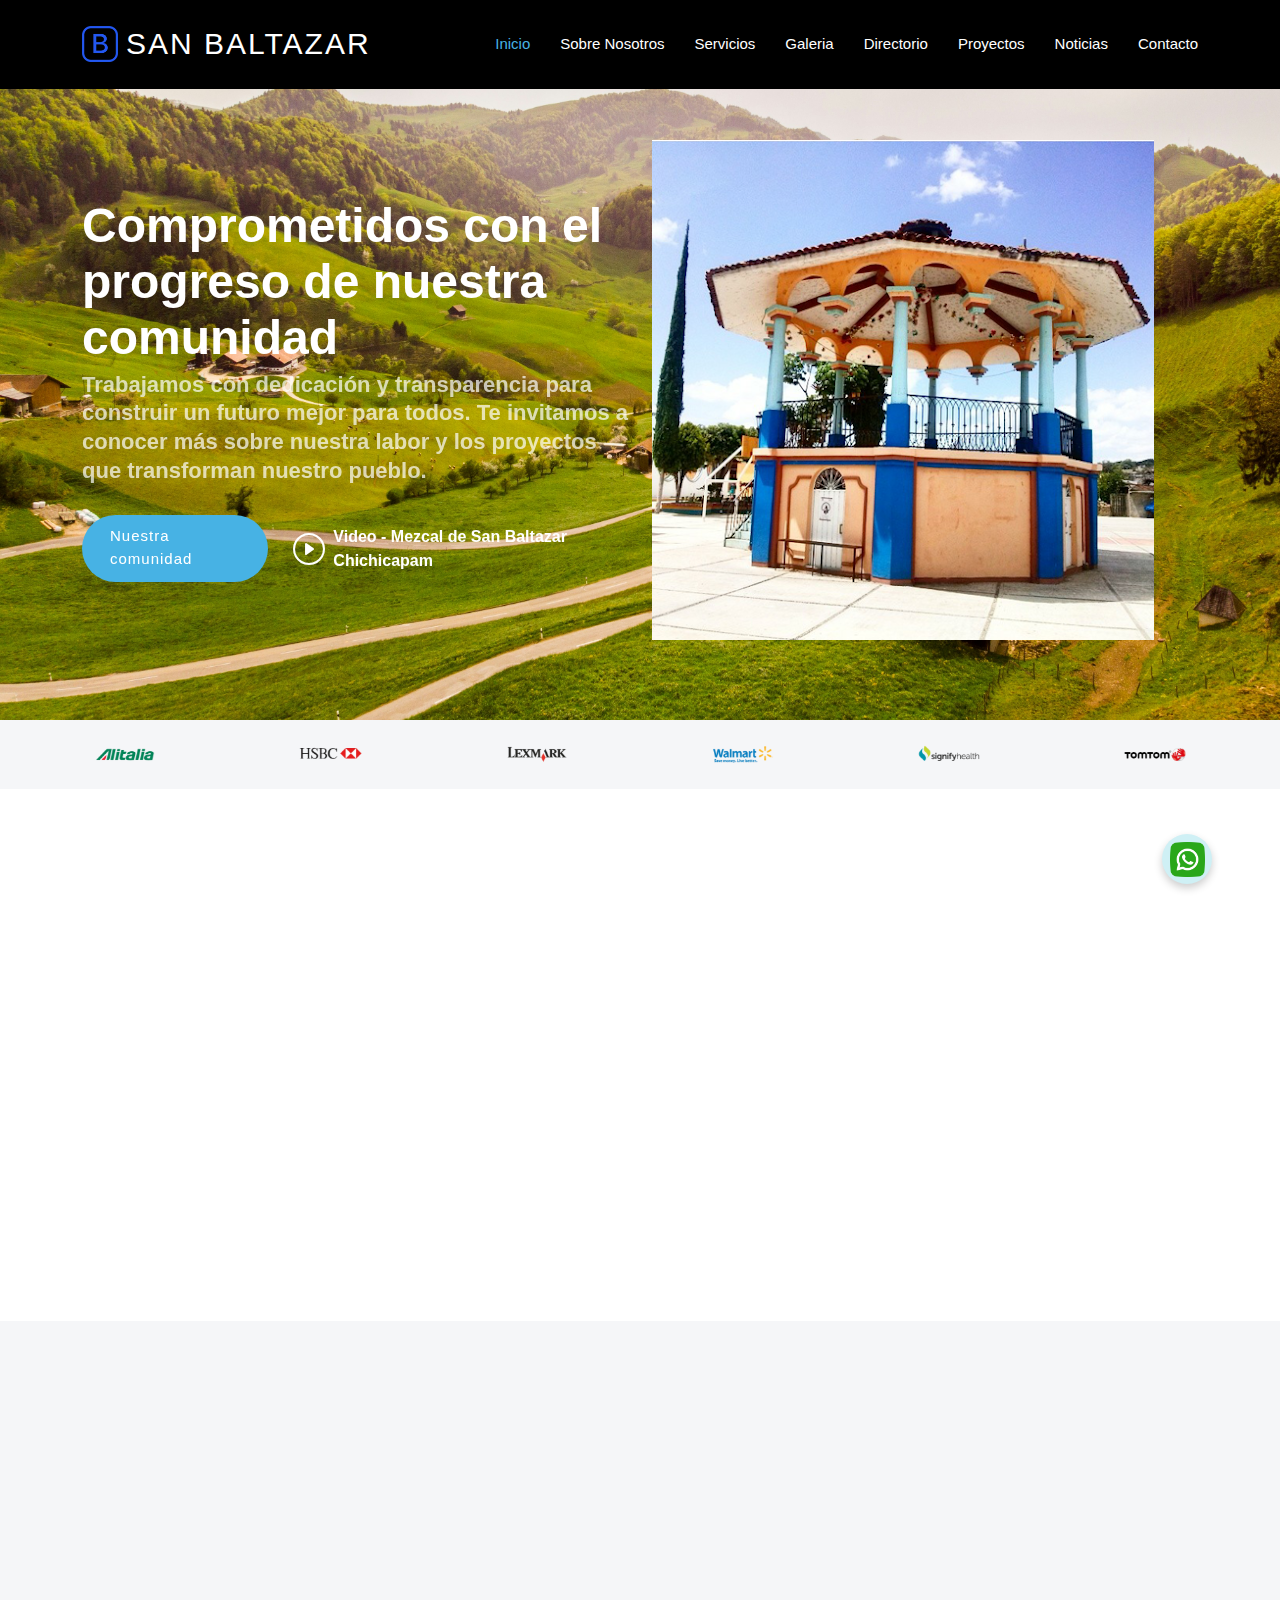
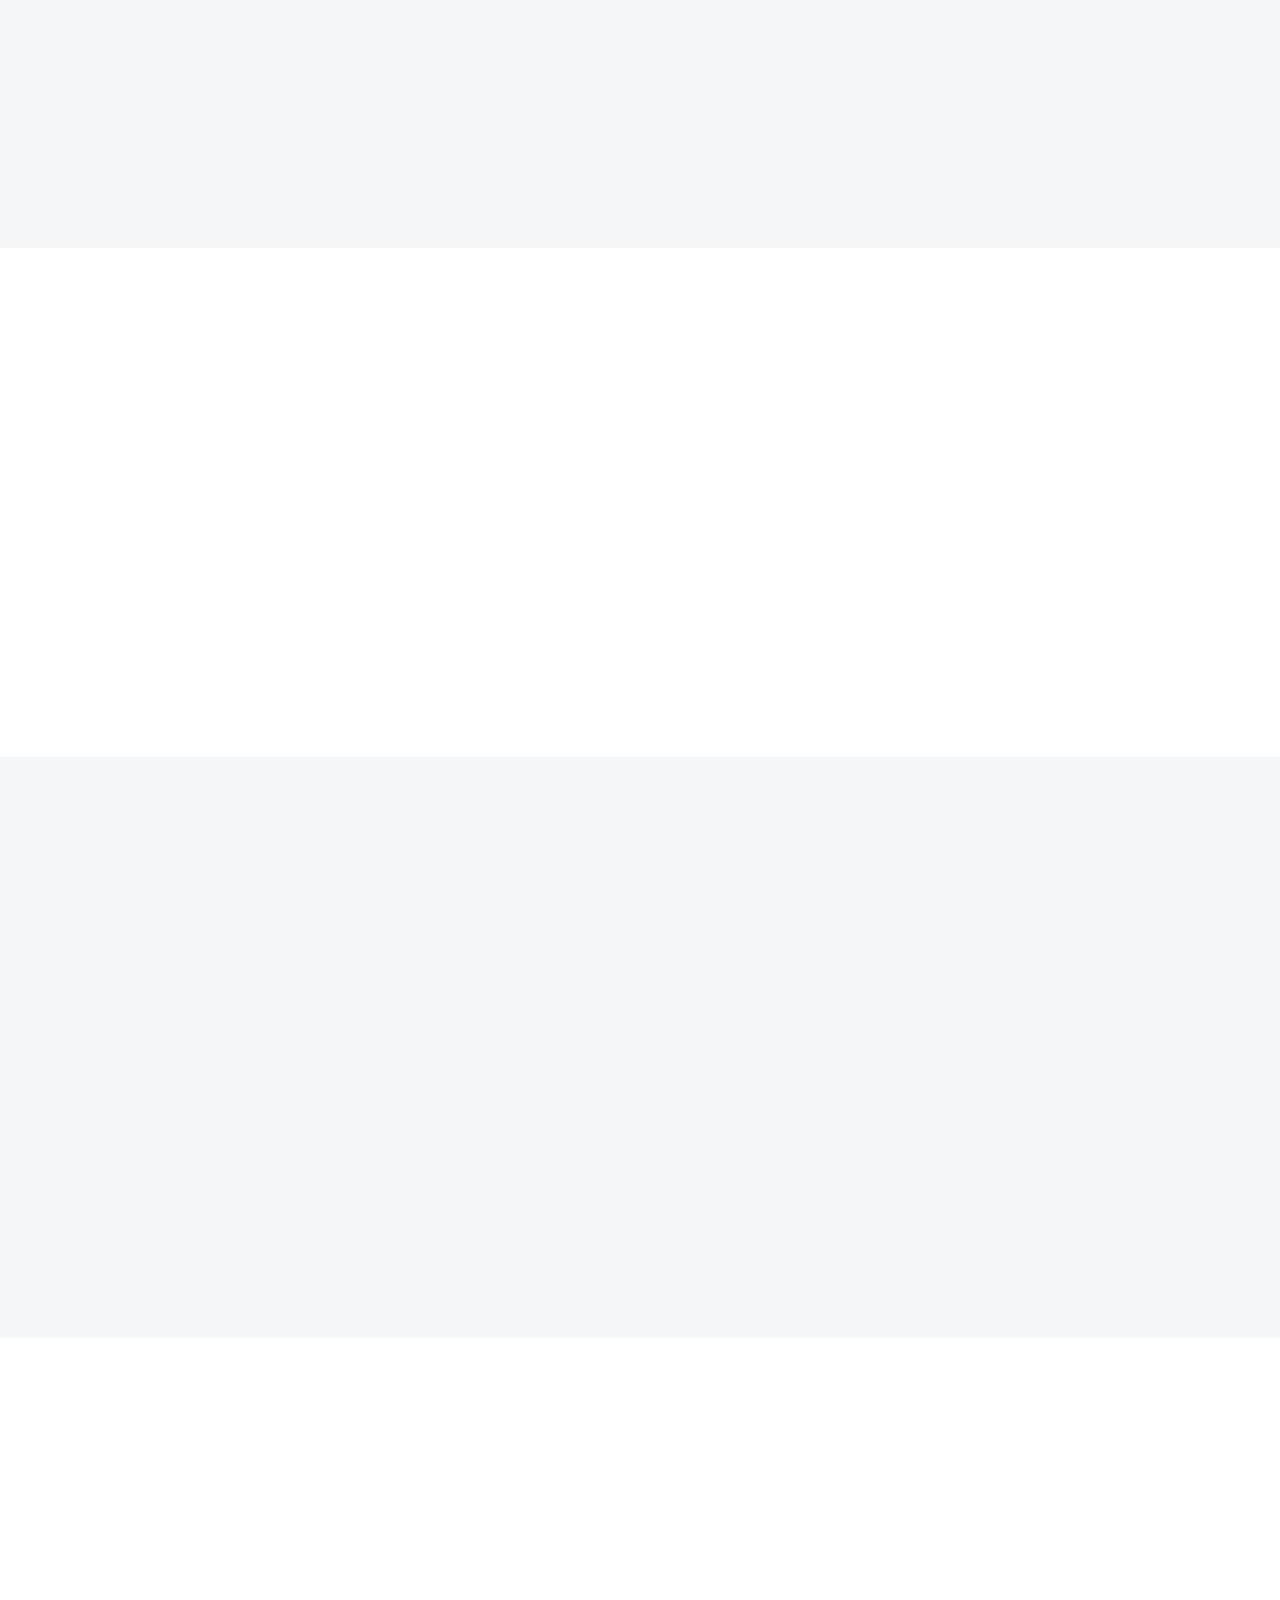
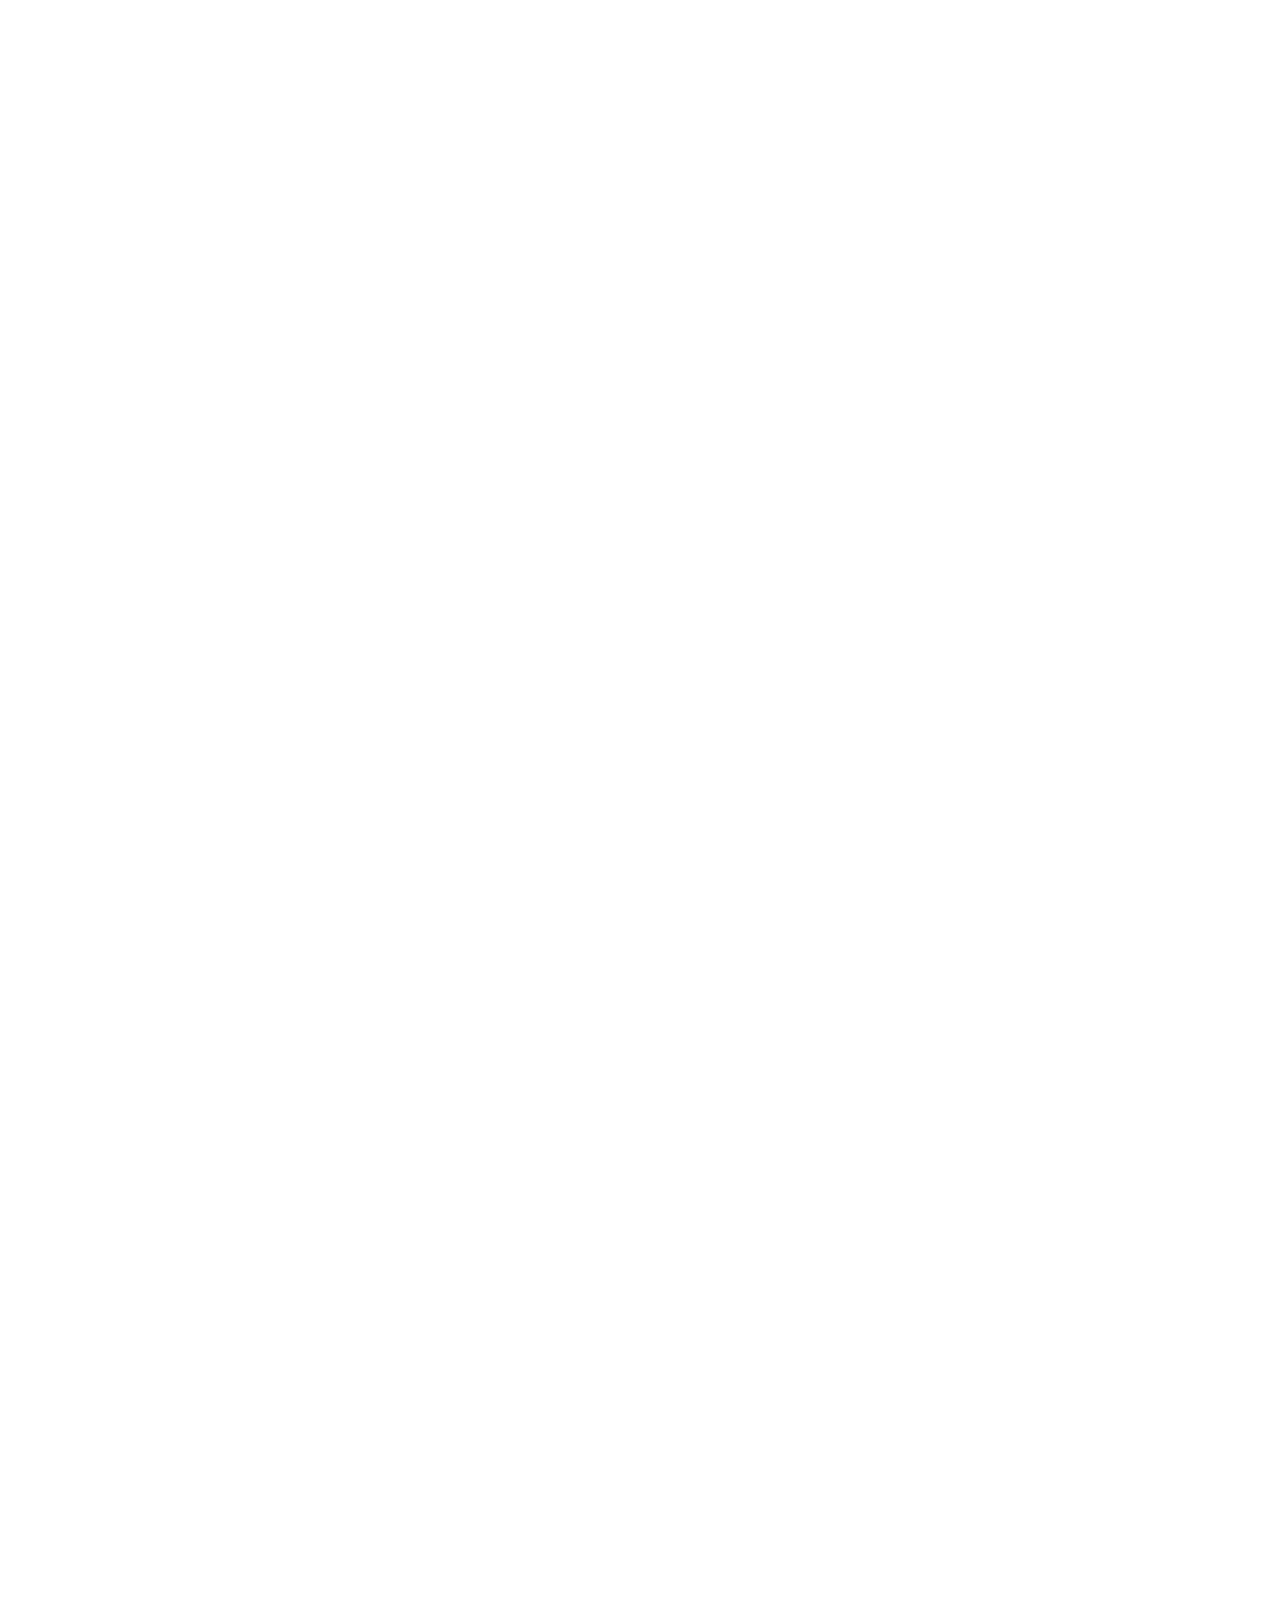
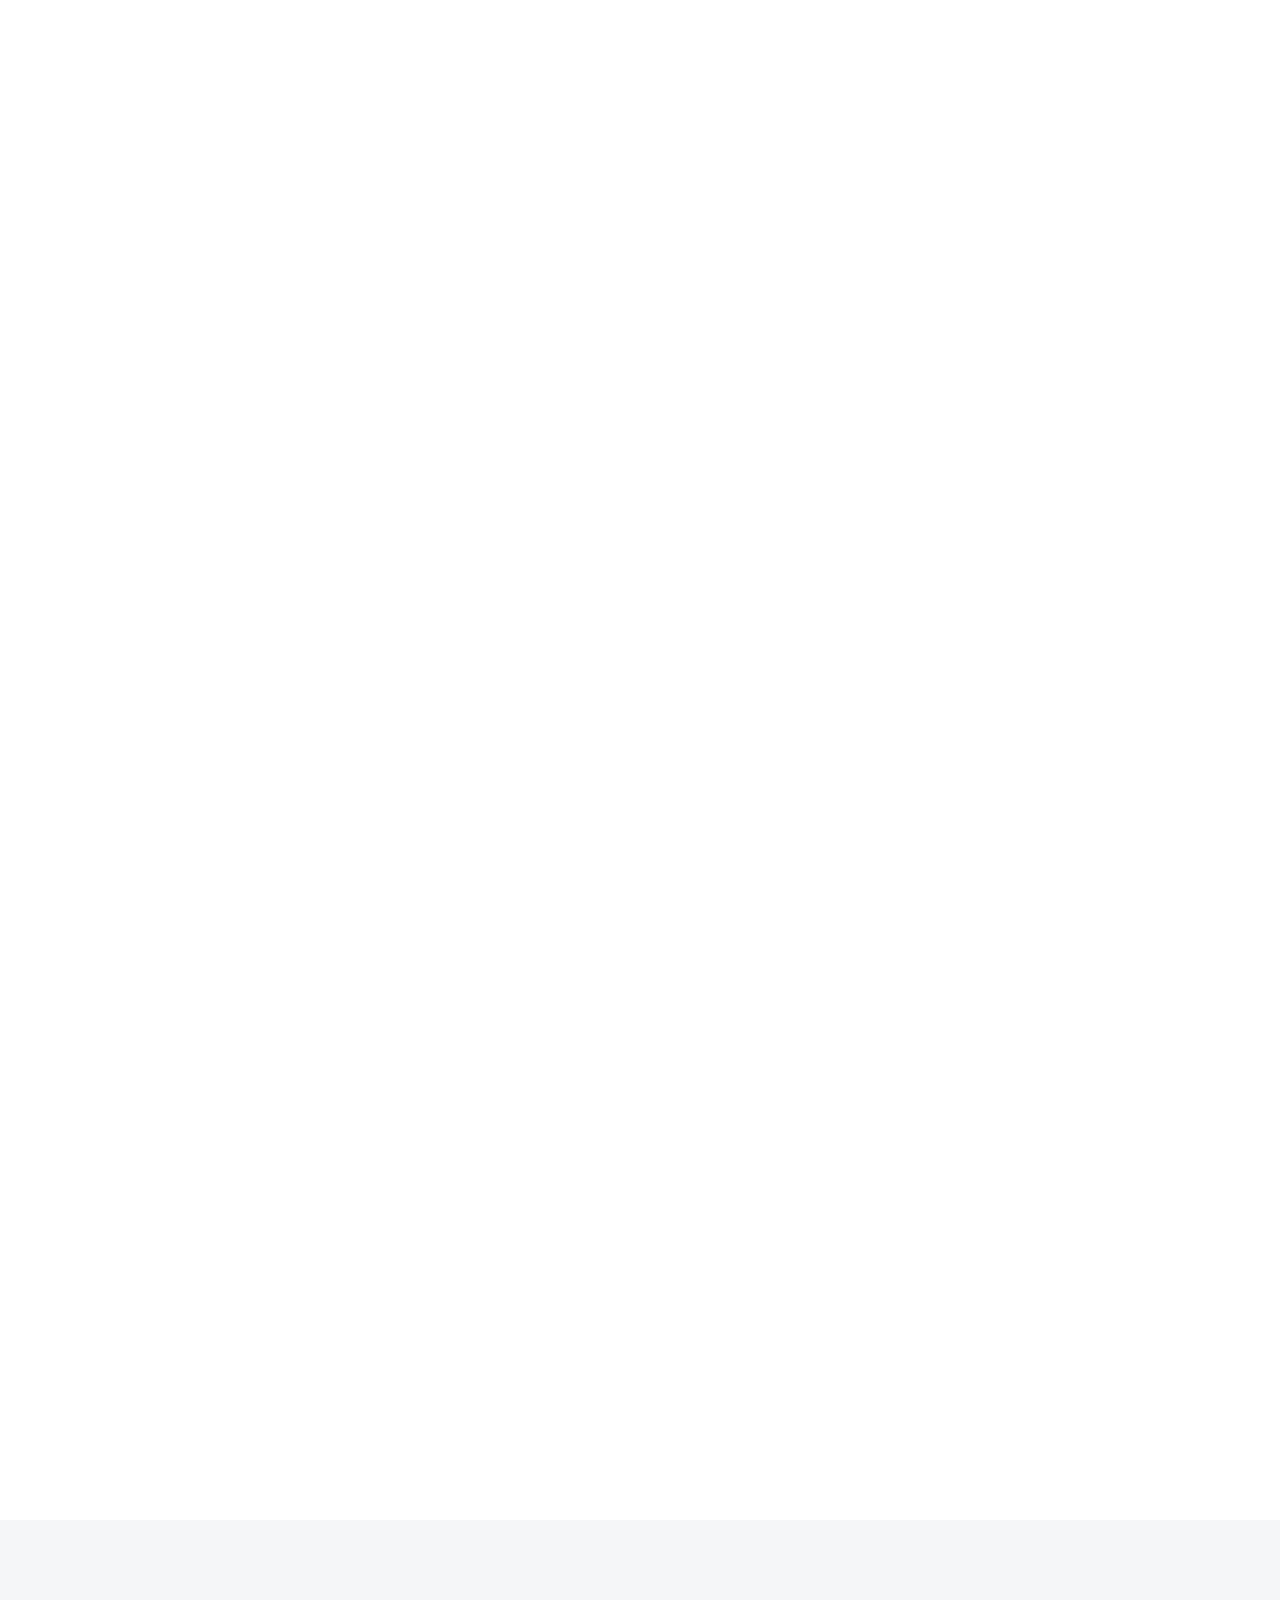
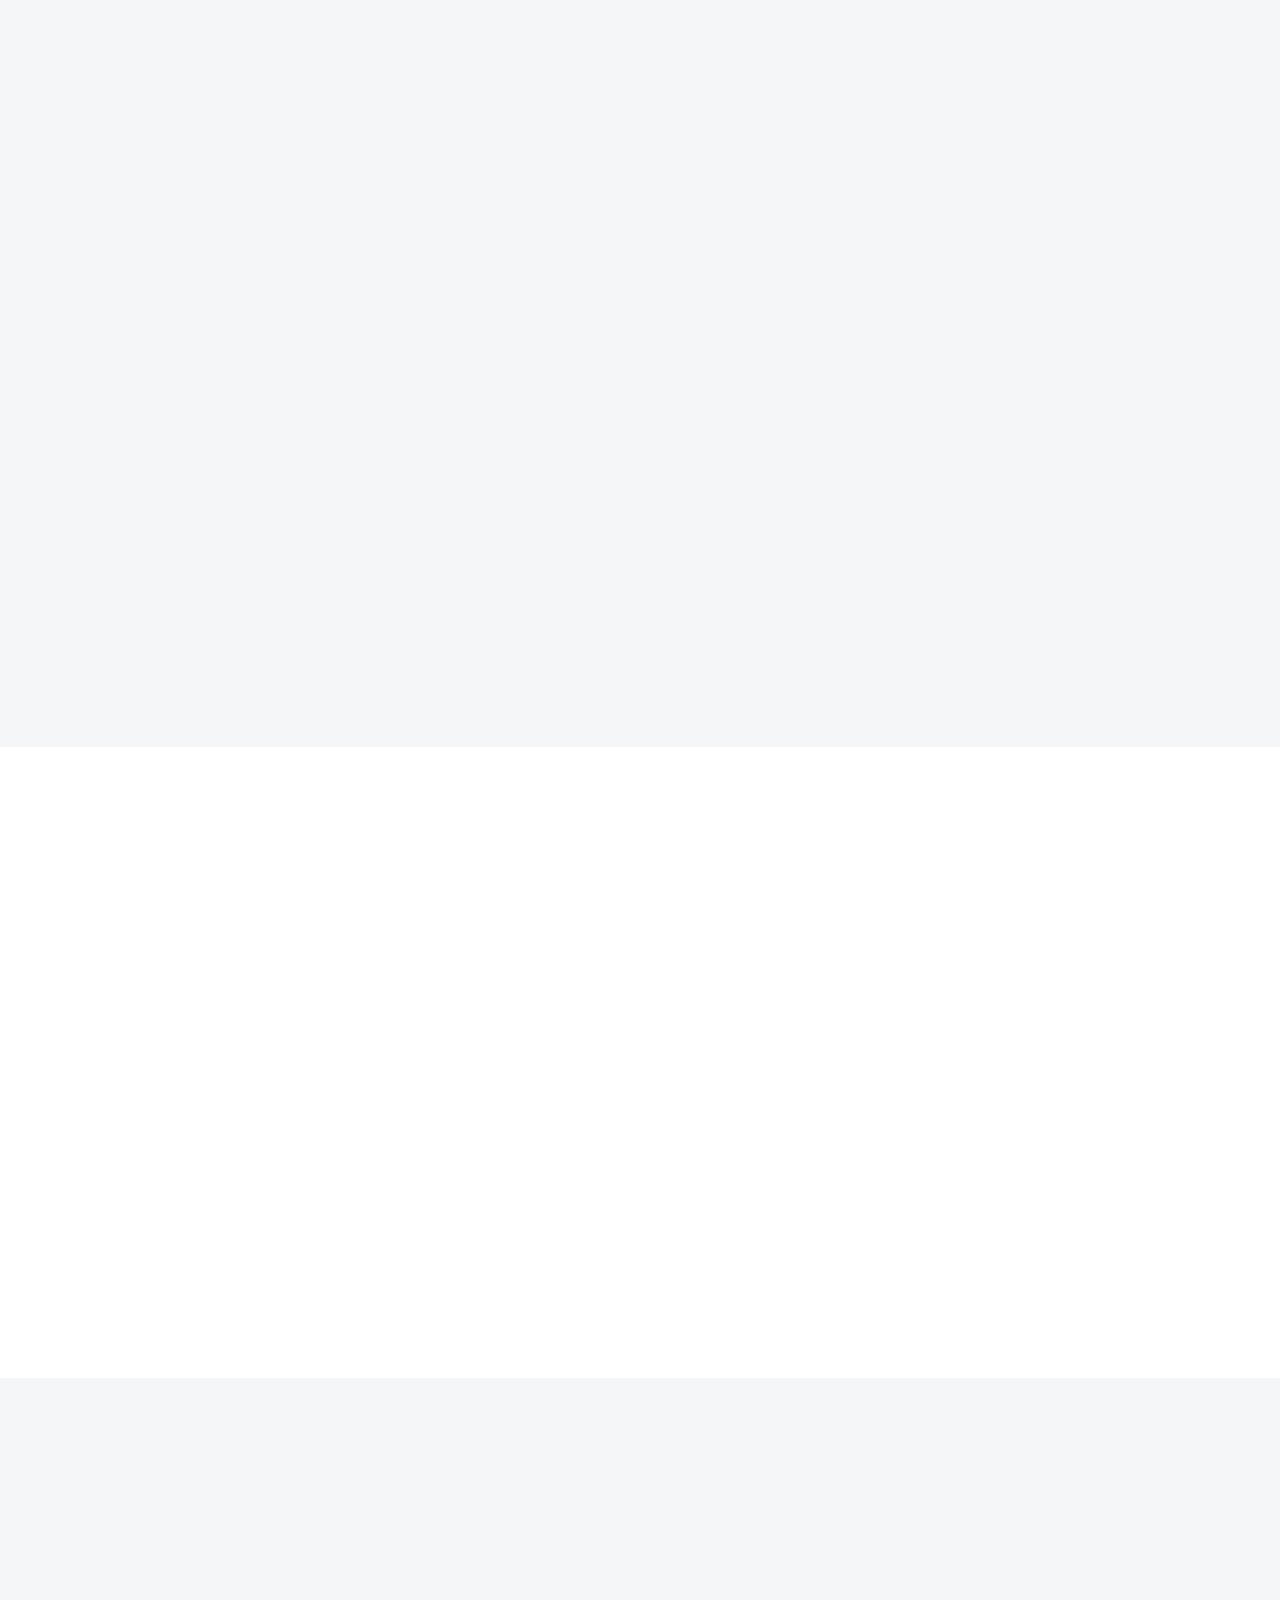
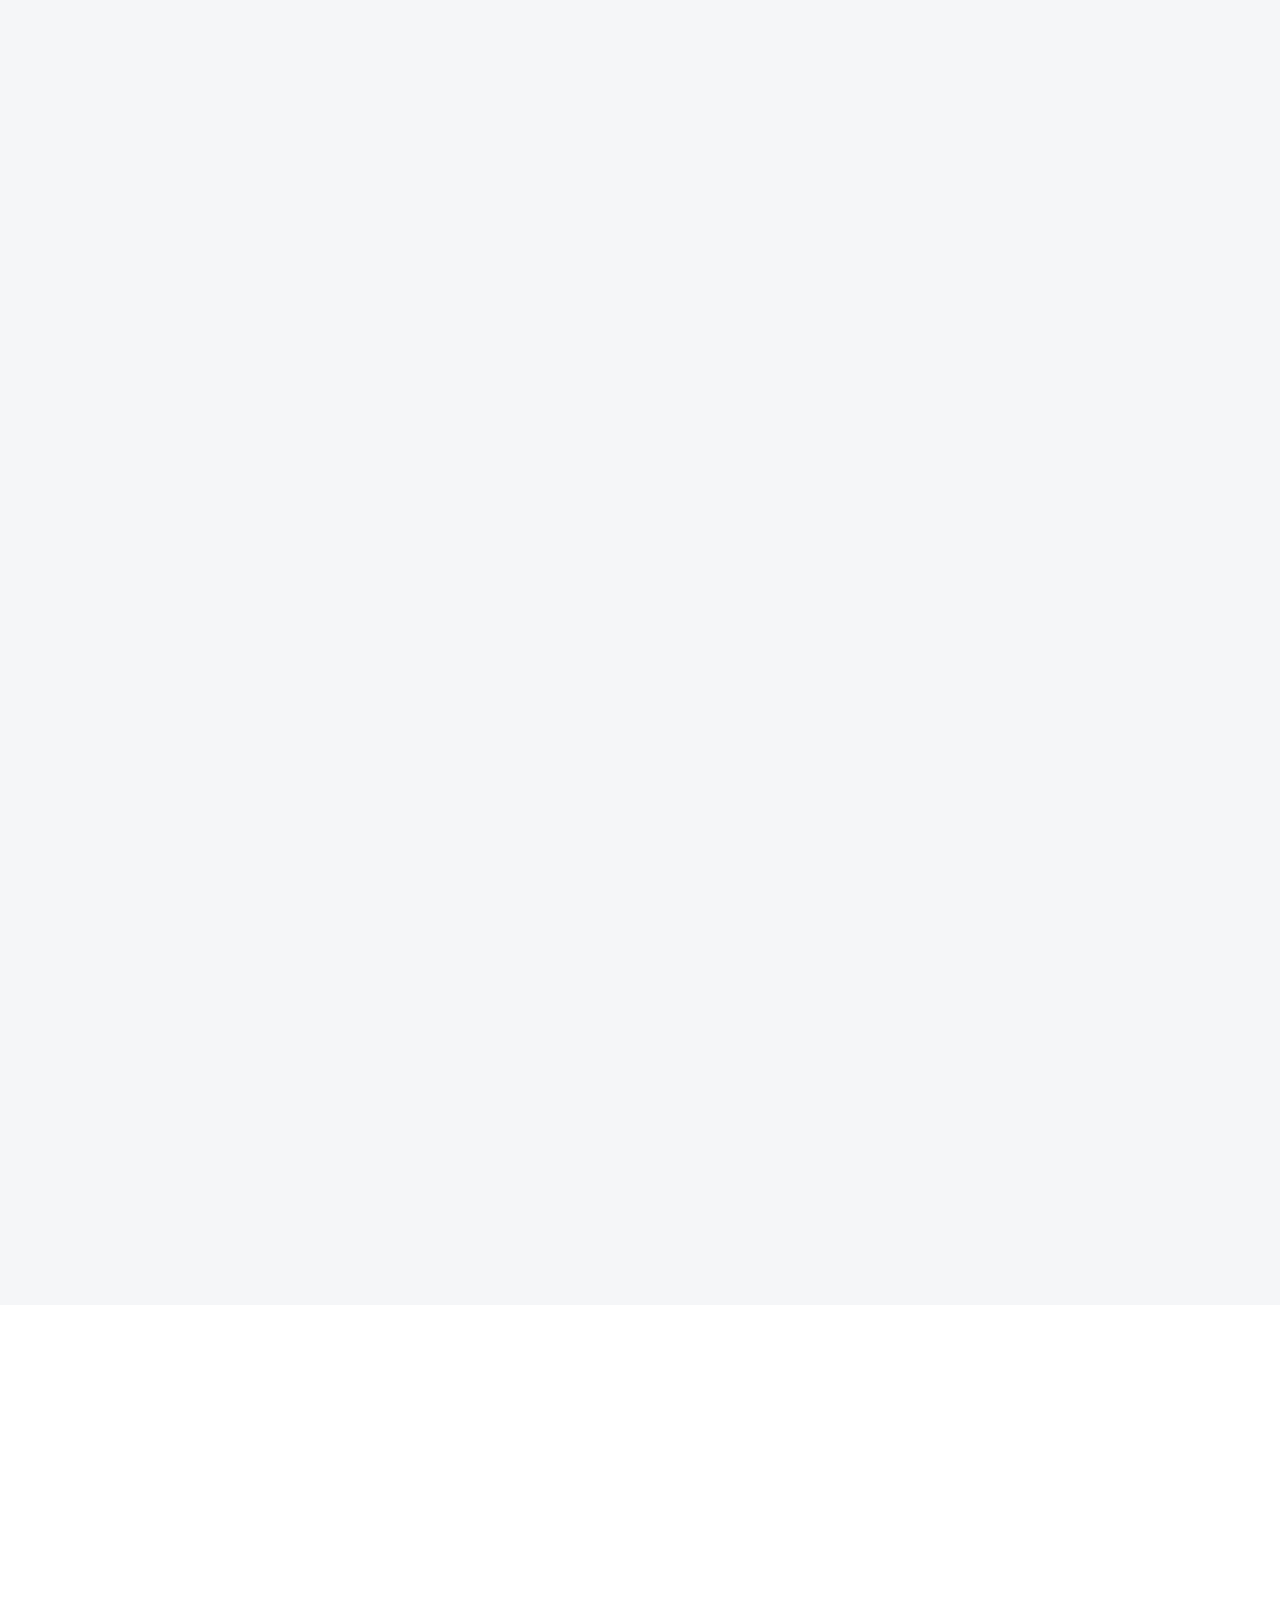
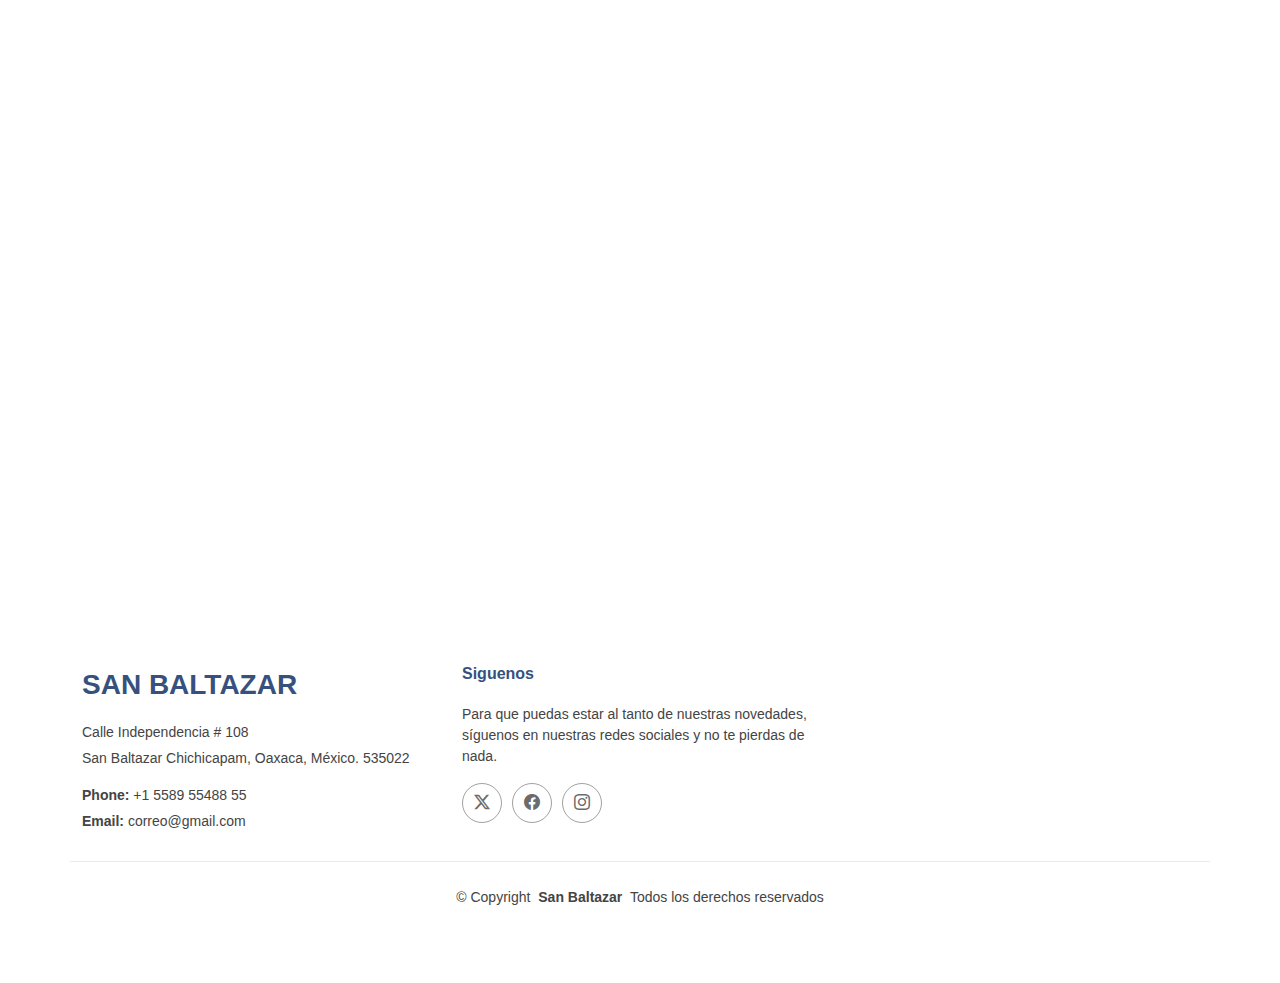
<file: index.html>
<!DOCTYPE html>
<html lang="en">
  <head>
    <meta charset="utf-8" />
    <meta content="width=device-width, initial-scale=1.0" name="viewport" />
    <title>Municipio de San Baltazar Chichicapam</title>
    <meta name="description" content="" />
    <meta name="keywords" content="" />

    <!-- Favicons -->
    <link href="assets/img/favicon.png" rel="icon" />
    <link href="assets/img/apple-touch-icon.png" rel="apple-touch-icon" />

    <!-- Fonts -->
    <link href="https://fonts.googleapis.com" rel="preconnect" />
    <link href="https://fonts.gstatic.com" rel="preconnect" crossorigin />
    <link
      href="https://fonts.googleapis.com/css2?family=Open+Sans:ital,wght@0,300;0,400;0,500;0,600;0,700;0,800;1,300;1,400;1,500;1,600;1,700;1,800&family=Poppins:ital,wght@0,100;0,200;0,300;0,400;0,500;0,600;0,700;0,800;0,900;1,100;1,200;1,300;1,400;1,500;1,600;1,700;1,800;1,900&family=Jost:ital,wght@0,100;0,200;0,300;0,400;0,500;0,600;0,700;0,800;0,900;1,100;1,200;1,300;1,400;1,500;1,600;1,700;1,800;1,900&display=swap"
      rel="stylesheet"
    />

    <!-- Vendor CSS Files -->
    <link
      href="assets/vendor/bootstrap/css/bootstrap.min.css"
      rel="stylesheet"
    />
    <link
      href="assets/vendor/bootstrap-icons/bootstrap-icons.css"
      rel="stylesheet"
    />
    <link href="assets/vendor/aos/aos.css" rel="stylesheet" />
    <link
      href="assets/vendor/glightbox/css/glightbox.min.css"
      rel="stylesheet"
    />
    <link href="assets/vendor/swiper/swiper-bundle.min.css" rel="stylesheet" />

    <!-- Main CSS File -->
    <link href="assets/css/main.css" rel="stylesheet" />

    <!-- =======================================================
  * Template Name: Arsha
  * Template URL: https://bootstrapmade.com/arsha-free-bootstrap-html-template-corporate/
  * Updated: Feb 22 2025 with Bootstrap v5.3.3
  * Author: BootstrapMade.com
  * License: https://bootstrapmade.com/license/
  ======================================================== -->
  </head>

  <body class="index-page">

    <!-- WhatsApp Floating Icon -->
<a
href="https://wa.me/5215578287442" 
class="whatsapp-float" 
target="_blank" 
title="Chatea con nosotros por WhatsApp"
>
<img src="assets/img/whatsapp_3938041.png" alt="WhatsApp" />
</a>

    <header id="header" class="header d-flex align-items-center fixed-top">
      <div
        class="container-fluid container-xl position-relative d-flex align-items-center"
      >
        <a href="index.html" class="logo d-flex align-items-center me-auto">
          <!-- Uncomment the line below if you also wish to use an image logo -->
          <img src="assets/img/logo.webp" alt="" />
          <h1 class="sitename">San Baltazar</h1>
        </a>

        <nav id="navmenu" class="navmenu">
          <ul>
            <li class="hover-underline"><a href="#hero" class="active">Inicio</a></li>
            <li class="hover-underline"><a href="#about">Sobre Nosotros</a></li>
            <li class="hover-underline"><a href="#services">Servicios</a></li>
            <li class="hover-underline"><a href="#portfolio">Galeria</a></li>
            <li class="hover-underline"><a href="#team">Directorio</a></li>
            <li class="hover-underline"><a href="#pricing">Proyectos</a></li>
            <li class="hover-underline"><a href="#recent-blog-postst">Noticias</a></li>
            <li class="hover-underline"><a href="#contact">Contacto</a></li>
            <!-- <li><a href="contacto.html">Contacto</a></li> -->
          </ul>
          <i class="mobile-nav-toggle d-xl-none bi bi-list"></i>
        </nav>

        <!-- <a class="btn-getstarted" href="#about">Get Started</a> -->
      </div>
    </header>

    <main class="main">
      <!-- Hero Section -->
      <section id="hero" class="hero section dark-background">
        <div class="container">
          <div class="row gy-4">
            <div
              class="col-lg-6 order-2 order-lg-1 d-flex flex-column justify-content-center"
              data-aos="zoom-out"
            >
              <h1>Comprometidos con el progreso de nuestra comunidad</h1>
              <p>
                Trabajamos con dedicación y transparencia para construir un futuro mejor para todos. 
                Te invitamos a conocer más sobre nuestra labor y los proyectos que transforman nuestro pueblo.
                </p>
              <div class="d-flex">
                <a href="#about" class="btn-get-started">Nuestra comunidad</a>
                <a
                  href="https://www.youtube.com/watch?v=54OQKnblUgQ"
                  class="glightbox btn-watch-video d-flex align-items-center"
                  ><i class="bi bi-play-circle"></i
                  ><span>Video - Mezcal de San Baltazar Chichicapam</span
                  ></a>
              </div>
            </div>
            <div
              class="col-lg-6 order-1 order-lg-2 hero-img"
              data-aos="zoom-out"
              data-aos-delay="200"
            >
              <img
                src="assets/img/principal.png"
                class="img-fluid animated"
                alt=""
              />
            </div>
          </div>
        </div>
      </section>
      <!-- /Hero Section -->

      <!-- Clients Section -->
      <section id="clients" class="clients section light-background">
        <div class="container" data-aos="zoom-in">
          <div class="swiper init-swiper">
            <script type="application/json" class="swiper-config">
              {
                "loop": true,
                "speed": 600,
                "autoplay": {
                  "delay": 5000
                },
                "slidesPerView": "auto",
                "pagination": {
                  "el": ".swiper-pagination",
                  "type": "bullets",
                  "clickable": true
                },
                "breakpoints": {
                  "320": {
                    "slidesPerView": 2,
                    "spaceBetween": 40
                  },
                  "480": {
                    "slidesPerView": 3,
                    "spaceBetween": 60
                  },
                  "640": {
                    "slidesPerView": 4,
                    "spaceBetween": 80
                  },
                  "992": {
                    "slidesPerView": 5,
                    "spaceBetween": 120
                  },
                  "1200": {
                    "slidesPerView": 6,
                    "spaceBetween": 120
                  }
                }
              }
            </script>
            <div class="swiper-wrapper align-items-center">
              <div class="swiper-slide">
                <img
                  src="assets/img/clients/clients-1.webp"
                  class="img-fluid"
                  alt=""
                />
              </div>
              <div class="swiper-slide">
                <img
                  src="assets/img/clients/clients-2.webp"
                  class="img-fluid"
                  alt=""
                />
              </div>
              <div class="swiper-slide">
                <img
                  src="assets/img/clients/clients-3.webp"
                  class="img-fluid"
                  alt=""
                />
              </div>
              <div class="swiper-slide">
                <img
                  src="assets/img/clients/clients-4.webp"
                  class="img-fluid"
                  alt=""
                />
              </div>
              <div class="swiper-slide">
                <img
                  src="assets/img/clients/clients-5.webp"
                  class="img-fluid"
                  alt=""
                />
              </div>
              <div class="swiper-slide">
                <img
                  src="assets/img/clients/clients-6.webp"
                  class="img-fluid"
                  alt=""
                />
              </div>
              <div class="swiper-slide">
                <img
                  src="assets/img/clients/clients-7.webp"
                  class="img-fluid"
                  alt=""
                />
              </div>
              <div class="swiper-slide">
                <img
                  src="assets/img/clients/clients-8.webp"
                  class="img-fluid"
                  alt=""
                />
              </div>
            </div>
          </div>
        </div>
      </section>
      <!-- /Clients Section -->

      <!-- About Section -->
      <section id="about" class="about section">
        <!-- Section Title -->
        <div class="container section-title" data-aos="fade-up">
          <h2>Sobre Nosotros</h2>
        </div>
        <!-- End Section Title -->

        <div class="container">
          <div class="row gy-4">
            <div
              class="col-lg-6 content"
              data-aos="fade-up"
              data-aos-delay="100"
            >
              <p>
                En 2020, la población en San Baltazar Chichicápam fue de 2,576
                habitantes (47.6% hombres y 52.4% mujeres). En comparación a
                2010, la población en San Baltazar Chichicápam creció un 5.62%.
              </p>
              <p>
                Lorem ipsum dolor sit amet, consectetur adipiscing elit, sed do
                eiusmod tempor incididunt ut labore et dolore magna aliqua.
              </p>
              <ul>
                <li>
                  <i class="bi bi-check2-circle"></i>
                  <span
                    >Ullamco laboris nisi ut aliquip ex ea commodo
                    consequat.</span
                  >
                </li>
                <li>
                  <i class="bi bi-check2-circle"></i>
                  <span
                    >Duis aute irure dolor in reprehenderit in voluptate
                    velit.</span
                  >
                </li>
                <li>
                  <i class="bi bi-check2-circle"></i>
                  <span>Ullamco laboris nisi ut aliquip ex ea commodo</span>
                </li>
              </ul>
            </div>

            <div class="col-lg-6" data-aos="fade-up" data-aos-delay="200">
              <p>
                Ullamco laboris nisi ut aliquip ex ea commodo consequat. Duis
                aute irure dolor in reprehenderit in voluptate velit esse cillum
                dolore eu fugiat nulla pariatur. Excepteur sint occaecat
                cupidatat non proident, sunt in culpa qui officia deserunt
                mollit anim id est laborum.
              </p>
              <a href="#" class="read-more"
                ><span>Leer más</span><i class="bi bi-arrow-right"></i
              ></a>
            </div>
          </div>
        </div>
      </section>
      <!-- /About Section -->

      <!-- Why Us Section -->
      <section
        id="why-us"
        class="section why-us light-background"
        data-builder="section"
      >
        <div class="container-fluid">
          <div class="row gy-4">
            <div
              class="col-lg-7 d-flex flex-column justify-content-center order-2 order-lg-1"
            >
              <div
                class="content px-xl-5"
                data-aos="fade-up"
                data-aos-delay="100"
              >
                <h3>
                  <span>Cultura y Turismo </span
                  ><strong>San Baltazar Chichicápam</strong>
                </h3>
                <p>
                  es un lugar rico en tradiciones y cultura. Aquí te presentamos
                  algunos de los principales atractivos turísticos que no te
                  puedes perder.
                </p>
              </div>

              <div
                class="faq-container px-xl-5"
                data-aos="fade-up"
                data-aos-delay="200"
              >
                <div class="faq-item faq-active">
                  <h3>
                    <span>01</span> La Iglesia de San Baltazar Chichicápam
                  </h3>
                  <div class="faq-content">
                    <p>
                      Feugiat pretium nibh ipsum consequat. Tempus iaculis urna
                      id volutpat lacus laoreet non curabitur gravida. Venenatis
                      lectus magna fringilla urna porttitor rhoncus dolor purus
                      non.
                    </p>
                  </div>
                  <i class="faq-toggle bi bi-chevron-right"></i>
                </div>
                <!-- End Faq item-->

                <div class="faq-item">
                  <h3>
                    <span>02</span> La Fiesta de la Virgen de la Asunción
                    faucibus a pellentesque?
                  </h3>
                  <div class="faq-content">
                    <p>
                      Dolor sit amet consectetur adipiscing elit pellentesque
                      habitant morbi. Id interdum velit laoreet id donec
                      ultrices. Fringilla phasellus faucibus scelerisque
                      eleifend donec pretium. Est pellentesque elit ullamcorper
                      dignissim. Mauris ultrices eros in cursus turpis massa
                      tincidunt dui.
                    </p>
                  </div>
                  <i class="faq-toggle bi bi-chevron-right"></i>
                </div>
                <!-- End Faq item-->

                <div class="faq-item">
                  <h3><span>03</span> El Mercado Municipal</h3>
                  <div class="faq-content">
                    <p>
                      Eleifend mi in nulla posuere sollicitudin aliquam ultrices
                      sagittis orci. Faucibus pulvinar elementum integer enim.
                      Sem nulla pharetra diam sit amet nisl suscipit. Rutrum
                      tellus pellentesque eu tincidunt. Lectus urna duis
                      convallis convallis tellus. Urna molestie at elementum eu
                      facilisis sed odio morbi quis
                    </p>
                  </div>
                  <i class="faq-toggle bi bi-chevron-right"></i>
                </div>
                <!-- End Faq item-->
              </div>
            </div>

            <div class="col-lg-5 order-1 order-lg-2 why-us-img">
              <img
                src="assets/img//images/foto7.jpg"
                class="img-fluid"
                alt=""
                data-aos="zoom-in"
                data-aos-delay="100"
              />
            </div>
          </div>
        </div>
      </section>
      <!-- /Why Us Section -->

      <!-- Skills Section -->
      <section id="skills" class="skills section">
        <div class="container" data-aos="fade-up" data-aos-delay="100">
          <div class="row">
            <div class="col-lg-6 d-flex align-items-center">
              <img
                src="assets/img/images/foto8.jpg"
                class="img-fluid"
                alt="x"
              />
            </div>

            <div class="col-lg-6 pt-4 pt-lg-0 content">
              <h3>Voluptatem dignissimos provident quasi corporis voluptas</h3>
              <p class="fst-italic">
                Lorem ipsum dolor sit amet, consectetur adipiscing elit, sed do
                eiusmod tempor incididunt ut labore et dolore magna aliqua.
              </p>

              <div class="skills-content skills-animation">
                <div class="progress">
                  <span class="skill"
                    ><span>Tiempo de respuesta</span>
                    <i class="val">100%</i></span
                  >
                  <div class="progress-bar-wrap">
                    <div
                      class="progress-bar"
                      role="progressbar"
                      aria-valuenow="100"
                      aria-valuemin="0"
                      aria-valuemax="100"
                    ></div>
                  </div>
                </div>
                <!-- End Skills Item -->

                <div class="progress">
                  <span class="skill"
                    ><span>Servicios</span> <i class="val">90%</i></span
                  >
                  <div class="progress-bar-wrap">
                    <div
                      class="progress-bar"
                      role="progressbar"
                      aria-valuenow="90"
                      aria-valuemin="0"
                      aria-valuemax="100"
                    ></div>
                  </div>
                </div>
                <!-- End Skills Item -->

                <div class="progress">
                  <span class="skill"
                    ><span>Proyectos</span> <i class="val">75%</i></span
                  >
                  <div class="progress-bar-wrap">
                    <div
                      class="progress-bar"
                      role="progressbar"
                      aria-valuenow="75"
                      aria-valuemin="0"
                      aria-valuemax="100"
                    ></div>
                  </div>
                </div>
                <!-- End Skills Item -->

                <div class="progress">
                  <span class="skill"
                    ><span>Pendientes</span> <i class="val">55%</i></span
                  >
                  <div class="progress-bar-wrap">
                    <div
                      class="progress-bar"
                      role="progressbar"
                      aria-valuenow="55"
                      aria-valuemin="0"
                      aria-valuemax="100"
                    ></div>
                  </div>
                </div>
                <!-- End Skills Item -->
              </div>
            </div>
          </div>
        </div>
      </section>
      <!-- /Skills Section -->

      <!-- Services Section -->
      <section id="services" class="services section light-background">
        <!-- Section Title -->
        <div class="container section-title" data-aos="fade-up">
          <h2>Servicios</h2>
          <p>
            Necessitatibus eius consequatur ex aliquid fuga eum quidem sint
            consectetur velit
          </p>
        </div>
        <!-- End Section Title -->

        <div class="container">
          <div class="row gy-4">
            <div
              class="col-xl-3 col-md-6 d-flex"
              data-aos="fade-up"
              data-aos-delay="100"
            >
              <div class="service-item position-relative">
                <div class="icon"><i class="bi bi-activity icon"></i></div>
                <h4><a href="" class="stretched-link">Agua potable</a></h4>
                <p>
                  Voluptatum deleniti atque corrupti quos dolores et quas
                  molestias excepturi
                </p>
              </div>
            </div>
            <!-- End Service Item -->

            <div
              class="col-xl-3 col-md-6 d-flex"
              data-aos="fade-up"
              data-aos-delay="200"
            >
              <div class="service-item position-relative">
                <div class="icon">
                  <i class="bi bi-bounding-box-circles icon"></i>
                </div>
                <h4><a href="" class="stretched-link">Alumbrado público</a></h4>
                <p>
                  Duis aute irure dolor in reprehenderit in voluptate velit esse
                  cillum dolore
                </p>
              </div>
            </div>
            <!-- End Service Item -->

            <div
              class="col-xl-3 col-md-6 d-flex"
              data-aos="fade-up"
              data-aos-delay="300"
            >
              <div class="service-item position-relative">
                <div class="icon">
                  <i class="bi bi-calendar4-week icon"></i>
                </div>
                <h4>
                  <a href="" class="stretched-link">Recolección de basura</a>
                </h4>
                <p>
                  Excepteur sint occaecat cupidatat non proident, sunt in culpa
                  qui officia
                </p>
              </div>
            </div>
            <!-- End Service Item -->

            <div
              class="col-xl-3 col-md-6 d-flex"
              data-aos="fade-up"
              data-aos-delay="400"
            >
              <div class="service-item position-relative">
                <div class="icon"><i class="bi bi-broadcast icon"></i></div>
                <h4>
                  <a href="" class="stretched-link">Parques y Jardines</a>
                </h4>
                <p>
                  At vero eos et accusamus et iusto odio dignissimos ducimus qui
                  blanditiis
                </p>
              </div>
            </div>
            <!-- End Service Item -->
          </div>
        </div>
      </section>
      <!-- /Services Section -->

      <!-- Work Process Section -->
      <section id="work-process" class="work-process section">
        <!-- Section Title -->
        <div class="container section-title" data-aos="fade-up">
          <h2>Trabajos en proceso</h2>
          <p>
            Necessitatibus eius consequatur ex aliquid fuga eum quidem sint
            consectetur velit
          </p>
        </div>
        <!-- End Section Title -->

        <div class="container" data-aos="fade-up" data-aos-delay="100">
          <div class="row gy-5">
            <div class="col-lg-4" data-aos="fade-up" data-aos-delay="200">
              <div class="steps-item">
                <div class="steps-image">
                  <img
                    src="assets/img/steps/steps-1.webp"
                    alt="Step 1"
                    class="img-fluid"
                    loading="lazy"
                  />
                </div>
                <div class="steps-content">
                  <div class="steps-number">01</div>
                  <h3>Creación del parque industrial</h3>
                  <p>
                    Nemo enim ipsam voluptatem quia voluptas sit aspernatur aut
                    odit aut fugit, sed quia consequuntur magni dolores eos qui
                    ratione.
                  </p>
                  <div class="steps-features">
                    <div class="feature-item">
                      <i class="bi bi-check-circle"></i>
                      <span>Market Research</span>
                    </div>
                    <div class="feature-item">
                      <i class="bi bi-check-circle"></i>
                      <span>Data Analysis</span>
                    </div>
                    <div class="feature-item">
                      <i class="bi bi-check-circle"></i>
                      <span>User Feedback</span>
                    </div>
                  </div>
                </div>
              </div>
              <!-- End Steps Item -->
            </div>

            <div class="col-lg-4" data-aos="fade-up" data-aos-delay="300">
              <div class="steps-item">
                <div class="steps-image">
                  <img
                    src="assets/img/steps/steps-2.webp"
                    alt="Step 2"
                    class="img-fluid"
                    loading="lazy"
                  />
                </div>
                <div class="steps-content">
                  <div class="steps-number">02</div>
                  <h3>Desarrollo del Auditorio</h3>
                  <p>
                    Ut enim ad minima veniam, quis nostrum exercitationem ullam
                    corporis suscipit laboriosam, nisi ut aliquid ex ea commodi
                    consequatur.
                  </p>
                  <div class="steps-features">
                    <div class="feature-item">
                      <i class="bi bi-check-circle"></i>
                      <span>Wireframing</span>
                    </div>
                    <div class="feature-item">
                      <i class="bi bi-check-circle"></i>
                      <span>UI/UX Design</span>
                    </div>
                    <div class="feature-item">
                      <i class="bi bi-check-circle"></i>
                      <span>Prototyping</span>
                    </div>
                  </div>
                </div>
              </div>
              <!-- End Steps Item -->
            </div>

            <div class="col-lg-4" data-aos="fade-up" data-aos-delay="400">
              <div class="steps-item">
                <div class="steps-image">
                  <img
                    src="assets/img/steps/steps-3.webp"
                    alt="Step 3"
                    class="img-fluid"
                    loading="lazy"
                  />
                </div>
                <div class="steps-content">
                  <div class="steps-number">03</div>
                  <h3>Remodelación de la clínica</h3>
                  <p>
                    Et harum quidem rerum facilis est et expedita distinctio.
                    Nam libero tempore, cum soluta nobis est eligendi optio
                    cumque nihil.
                  </p>
                  <div class="steps-features">
                    <div class="feature-item">
                      <i class="bi bi-check-circle"></i>
                      <span>Development</span>
                    </div>
                    <div class="feature-item">
                      <i class="bi bi-check-circle"></i>
                      <span>Testing</span>
                    </div>
                    <div class="feature-item">
                      <i class="bi bi-check-circle"></i>
                      <span>Deployment</span>
                    </div>
                  </div>
                </div>
              </div>
              <!-- End Steps Item -->
            </div>
          </div>
        </div>
      </section>
      <!-- /Work Process Section -->

      <!-- Call To Action Section -->
      <section
        id="call-to-action"
        class="call-to-action section dark-background"
      >
        <img src="assets/img/bg/bg-8.webp" alt="" />

        <div class="container">
          <div class="row" data-aos="zoom-in" data-aos-delay="100">
            <div class="col-xl-9 text-center text-xl-start">
              <h3>Llamanos</h3>
              <p>
                Duis aute irure dolor in reprehenderit in voluptate velit esse
                cillum dolore eu fugiat nulla pariatur. Excepteur sint occaecat
                cupidatat non proident, sunt in culpa qui officia deserunt
                mollit anim id est laborum.
              </p>
            </div>
            <div class="col-xl-3 cta-btn-container text-center">
              <a class="cta-btn align-middle" href="#">Llama ya!</a>
            </div>
          </div>
        </div>
      </section>
      <!-- /Call To Action Section -->

      <!-- Portfolio Section -->
      <section id="portfolio" class="portfolio section">
        <!-- Section Title -->
        <div class="container section-title" data-aos="fade-up">
          <h2>Galería</h2>
          <p>
            Necessitatibus eius consequatur ex aliquid fuga eum quidem sint
            consectetur velit
          </p>
        </div>
        <!-- End Section Title -->

        <div class="container">
          <div
            class="isotope-layout"
            data-default-filter="*"
            data-layout="masonry"
            data-sort="original-order"
          >
            <ul
              class="portfolio-filters isotope-filters"
              data-aos="fade-up"
              data-aos-delay="100"
            >
              <li data-filter="*" class="filter-active">Todo</li>
              <li data-filter=".filter-app">Medicina</li>
              <li data-filter=".filter-product">Escuela</li>
              <li data-filter=".filter-branding">Comunidad</li>
            </ul>
            <!-- End Portfolio Filters -->

            <div
              class="row gy-4 isotope-container"
              data-aos="fade-up"
              data-aos-delay="200"
            >
              <div
                class="col-lg-4 col-md-6 portfolio-item isotope-item filter-app"
              >
                <img
                  src="assets/img/portfolio/portfolio-portrait-1.webp"
                  class="img-fluid"
                  alt=""
                />
                <div class="portfolio-info">
                  <h4>App 1</h4>
                  <p>Lorem ipsum, dolor sit</p>
                  <a
                    href="assets/img/portfolio/portfolio-portrait-1.webp"
                    title="App 1"
                    data-gallery="portfolio-gallery-app"
                    class="glightbox preview-link"
                    ><i class="bi bi-zoom-in"></i
                  ></a>
                  <a
                    href="portfolio-details.html"
                    title="More Details"
                    class="details-link"
                    ><i class="bi bi-link-45deg"></i
                  ></a>
                </div>
              </div>
              <!-- End Portfolio Item -->

              <div
                class="col-lg-4 col-md-6 portfolio-item isotope-item filter-product"
              >
                <img
                  src="assets/img/portfolio/portfolio-1.webp"
                  class="img-fluid"
                  alt=""
                />
                <div class="portfolio-info">
                  <h4>Product 1</h4>
                  <p>Lorem ipsum, dolor sit</p>
                  <a
                    href="assets/img/portfolio/portfolio-1.webp"
                    title="Product 1"
                    data-gallery="portfolio-gallery-product"
                    class="glightbox preview-link"
                    ><i class="bi bi-zoom-in"></i
                  ></a>
                  <a
                    href="portfolio-details.html"
                    title="More Details"
                    class="details-link"
                    ><i class="bi bi-link-45deg"></i
                  ></a>
                </div>
              </div>
              <!-- End Portfolio Item -->

              <div
                class="col-lg-4 col-md-6 portfolio-item isotope-item filter-branding"
              >
                <img
                  src="assets/img/portfolio/portfolio-3.webp"
                  class="img-fluid"
                  alt=""
                />
                <div class="portfolio-info">
                  <h4>Branding 1</h4>
                  <p>Lorem ipsum, dolor sit</p>
                  <a
                    href="assets/img/portfolio/portfolio-3.webp"
                    title="Branding 1"
                    data-gallery="portfolio-gallery-branding"
                    class="glightbox preview-link"
                    ><i class="bi bi-zoom-in"></i
                  ></a>
                  <a
                    href="portfolio-details.html"
                    title="More Details"
                    class="details-link"
                    ><i class="bi bi-link-45deg"></i
                  ></a>
                </div>
              </div>
              <!-- End Portfolio Item -->

              <div
                class="col-lg-4 col-md-6 portfolio-item isotope-item filter-app"
              >
                <img
                  src="assets/img/portfolio/portfolio-4.webp"
                  class="img-fluid"
                  alt=""
                />
                <div class="portfolio-info">
                  <h4>App 2</h4>
                  <p>Lorem ipsum, dolor sit</p>
                  <a
                    href="assets/img/portfolio/portfolio-4.webp"
                    title="App 2"
                    data-gallery="portfolio-gallery-app"
                    class="glightbox preview-link"
                    ><i class="bi bi-zoom-in"></i
                  ></a>
                  <a
                    href="portfolio-details.html"
                    title="More Details"
                    class="details-link"
                    ><i class="bi bi-link-45deg"></i
                  ></a>
                </div>
              </div>
              <!-- End Portfolio Item -->

              <div
                class="col-lg-4 col-md-6 portfolio-item isotope-item filter-product"
              >
                <img
                  src="assets/img/portfolio/portfolio-portrait-2.webp"
                  class="img-fluid"
                  alt=""
                />
                <div class="portfolio-info">
                  <h4>Product 2</h4>
                  <p>Lorem ipsum, dolor sit</p>
                  <a
                    href="assets/img/portfolio/portfolio-portrait-2.webp"
                    title="Product 2"
                    data-gallery="portfolio-gallery-product"
                    class="glightbox preview-link"
                    ><i class="bi bi-zoom-in"></i
                  ></a>
                  <a
                    href="portfolio-details.html"
                    title="More Details"
                    class="details-link"
                    ><i class="bi bi-link-45deg"></i
                  ></a>
                </div>
              </div>
              <!-- End Portfolio Item -->

              <div
                class="col-lg-4 col-md-6 portfolio-item isotope-item filter-branding"
              >
                <img
                  src="assets/img/portfolio/portfolio-portrait-3.webp"
                  class="img-fluid"
                  alt=""
                />
                <div class="portfolio-info">
                  <h4>Branding 2</h4>
                  <p>Lorem ipsum, dolor sit</p>
                  <a
                    href="assets/img/portfolio/portfolio-portrait-3.webp"
                    title="Branding 2"
                    data-gallery="portfolio-gallery-branding"
                    class="glightbox preview-link"
                    ><i class="bi bi-zoom-in"></i
                  ></a>
                  <a
                    href="portfolio-details.html"
                    title="More Details"
                    class="details-link"
                    ><i class="bi bi-link-45deg"></i
                  ></a>
                </div>
              </div>
              <!-- End Portfolio Item -->

              <div
                class="col-lg-4 col-md-6 portfolio-item isotope-item filter-app"
              >
                <img
                  src="assets/img/portfolio/portfolio-7.webp"
                  class="img-fluid"
                  alt=""
                />
                <div class="portfolio-info">
                  <h4>App 3</h4>
                  <p>Lorem ipsum, dolor sit</p>
                  <a
                    href="assets/img/portfolio/portfolio-7.webp"
                    title="App 3"
                    data-gallery="portfolio-gallery-app"
                    class="glightbox preview-link"
                    ><i class="bi bi-zoom-in"></i
                  ></a>
                  <a
                    href="portfolio-details.html"
                    title="More Details"
                    class="details-link"
                    ><i class="bi bi-link-45deg"></i
                  ></a>
                </div>
              </div>
              <!-- End Portfolio Item -->

              <div
                class="col-lg-4 col-md-6 portfolio-item isotope-item filter-product"
              >
                <img
                  src="assets/img/portfolio/portfolio-8.webp"
                  class="img-fluid"
                  alt=""
                />
                <div class="portfolio-info">
                  <h4>Product 3</h4>
                  <p>Lorem ipsum, dolor sit</p>
                  <a
                    href="assets/img/portfolio/portfolio-8.webp"
                    title="Product 3"
                    data-gallery="portfolio-gallery-product"
                    class="glightbox preview-link"
                    ><i class="bi bi-zoom-in"></i
                  ></a>
                  <a
                    href="portfolio-details.html"
                    title="More Details"
                    class="details-link"
                    ><i class="bi bi-link-45deg"></i
                  ></a>
                </div>
              </div>
              <!-- End Portfolio Item -->

              <div
                class="col-lg-4 col-md-6 portfolio-item isotope-item filter-branding"
              >
                <img
                  src="assets/img/portfolio/portfolio-9.webp"
                  class="img-fluid"
                  alt=""
                />
                <div class="portfolio-info">
                  <h4>Branding 3</h4>
                  <p>Lorem ipsum, dolor sit</p>
                  <a
                    href="assets/img/portfolio/portfolio-9.webp"
                    title="Branding 2"
                    data-gallery="portfolio-gallery-branding"
                    class="glightbox preview-link"
                    ><i class="bi bi-zoom-in"></i
                  ></a>
                  <a
                    href="portfolio-details.html"
                    title="More Details"
                    class="details-link"
                    ><i class="bi bi-link-45deg"></i
                  ></a>
                </div>
              </div>
              <!-- End Portfolio Item -->
            </div>
            <!-- End Portfolio Container -->
          </div>
        </div>
      </section>
      <!-- /Portfolio Section -->

      <!-- Team Section -->
      <section id="team" class="team section">
        <!-- Section Title -->
        <div class="container section-title" data-aos="fade-up">
          <h2>Directorio del gobierno municipal</h2>
          <p>
            Necessitatibus eius consequatur ex aliquid fuga eum quidem sint
            consectetur velit
          </p>
        </div>
        <!-- End Section Title -->

        <div class="container">
          <div class="row gy-4">
            <div class="col-lg-6" data-aos="fade-up" data-aos-delay="100">
              <div class="team-member d-flex align-items-start">
                <div class="pic">
                  <img
                    src="assets/img/person/person-m-7.webp"
                    class="img-fluid"
                    alt=""
                  />
                </div>
                <div class="member-info">
                  <h4>Juan Pérez</h4>
                  <span>Presidente Municipal</span>
                  <p>
                    Explicabo voluptatem mollitia et repellat qui dolorum quasi
                  </p>
                  <div class="social">
                    <a href=""><i class="bi bi-twitter-x"></i></a>
                    <a href=""><i class="bi bi-facebook"></i></a>
                    <a href=""><i class="bi bi-instagram"></i></a>
                  </div>
                </div>
              </div>
            </div>
            <!-- End Team Member -->

            <div class="col-lg-6" data-aos="fade-up" data-aos-delay="200">
              <div class="team-member d-flex align-items-start">
                <div class="pic">
                  <img
                    src="assets/img/person/person-f-8.webp"
                    class="img-fluid"
                    alt=""
                  />
                </div>
                <div class="member-info">
                  <h4>Sara Hernández</h4>
                  <span>Síndico Municipal</span>
                  <p>
                    Aut maiores voluptates amet et quis praesentium qui senda
                    para
                  </p>
                  <div class="social">
                    <a href=""><i class="bi bi-twitter-x"></i></a>
                    <a href=""><i class="bi bi-facebook"></i></a>
                    <a href=""><i class="bi bi-instagram"></i></a>
                    <a href=""> <i class="bi bi-linkedin"></i> </a>
                  </div>
                </div>
              </div>
            </div>
            <!-- End Team Member -->

            <div class="col-lg-6" data-aos="fade-up" data-aos-delay="300">
              <div class="team-member d-flex align-items-start">
                <div class="pic">
                  <img
                    src="assets/img/person/person-m-6.webp"
                    class="img-fluid"
                    alt=""
                  />
                </div>
                <div class="member-info">
                  <h4>Tomás Santiago</h4>
                  <span>Regidor de Hacienda</span>
                  <p>
                    Quisquam facilis cum velit laborum corrupti fuga rerum quia
                  </p>
                  <div class="social">
                    <a href=""><i class="bi bi-twitter-x"></i></a>
                    <a href=""><i class="bi bi-facebook"></i></a>
                    <a href=""><i class="bi bi-instagram"></i></a>
                    <a href=""> <i class="bi bi-linkedin"></i> </a>
                  </div>
                </div>
              </div>
            </div>
            <!-- End Team Member -->

            <div class="col-lg-6" data-aos="fade-up" data-aos-delay="400">
              <div class="team-member d-flex align-items-start">
                <div class="pic">
                  <img
                    src="assets/img/person/person-f-4.webp"
                    class="img-fluid"
                    alt=""
                  />
                </div>
                <div class="member-info">
                  <h4>Amanda Sánchez</h4>
                  <span>Regidora de Edudación</span>
                  <p>
                    Dolorum tempora officiis odit laborum officiis et et
                    accusamus
                  </p>
                  <div class="social">
                    <a href=""><i class="bi bi-twitter-x"></i></a>
                    <a href=""><i class="bi bi-facebook"></i></a>
                    <a href=""><i class="bi bi-instagram"></i></a>
                    <a href=""> <i class="bi bi-linkedin"></i> </a>
                  </div>
                </div>
              </div>
            </div>
            <!-- End Team Member -->
          </div>
        </div>
      </section>
      <!-- /Team Section -->

      <!-- Pricing Section -->
      <section id="pricing" class="pricing section light-background">
        <!-- Section Title -->
        <div class="container section-title" data-aos="fade-up">
          <h2>Proyectos</h2>
          <p>
            Proyectos de la administración pública, que se encuentran en
            ejecución, así como los que se encuentran en proceso de
            contratación, y los que se encuentran en proceso de planeación.
          </p>
        </div>
        <!-- End Section Title -->

        <div class="container">
          <div class="row gy-4">
            <div class="col-lg-4" data-aos="zoom-in" data-aos-delay="100">
              <div class="pricing-item">
                <h3>Inversión en escuelas públicas</h3>
                <h4><sup>$</sup>60,000<span> al año</span></h4>
                <ul>
                  <li>
                    <i class="bi bi-check"></i>
                    <span>Quam adipiscing vitae proin</span>
                  </li>
                  <li>
                    <i class="bi bi-check"></i>
                    <span>Nec feugiat nisl pretium</span>
                  </li>
                  <li>
                    <i class="bi bi-check"></i>
                    <span>Nulla at volutpat diam uteera</span>
                  </li>
                  <li class="na">
                    <i class="bi bi-x"></i>
                    <span>Pharetra massa massa ultricies</span>
                  </li>
                  <li class="na">
                    <i class="bi bi-x"></i>
                    <span>Massa ultricies mi quis hendrerit</span>
                  </li>
                </ul>
              </div>
            </div>
            <!-- End Pricing Item -->

            <div class="col-lg-4" data-aos="zoom-in" data-aos-delay="200">
              <div class="pricing-item featured">
                <h3>Plata de tratamiento de aguas residuales</h3>
                <h4><sup>$</sup>150,000<span> al año</span></h4>
                <ul>
                  <li>
                    <i class="bi bi-check"></i>
                    <span>Quam adipiscing vitae proin</span>
                  </li>
                  <li>
                    <i class="bi bi-check"></i>
                    <span>Nec feugiat nisl pretium</span>
                  </li>
                  <li>
                    <i class="bi bi-check"></i>
                    <span>Nulla at volutpat diam uteera</span>
                  </li>
                  <li>
                    <i class="bi bi-check"></i>
                    <span>Pharetra massa massa ultricies</span>
                  </li>
                  <li>
                    <i class="bi bi-check"></i>
                    <span>Massa ultricies mi quis hendrerit</span>
                  </li>
                </ul>
                <!-- <a href="#" class="buy-btn">Buy Now</a> -->
              </div>
            </div>
            <!-- End Pricing Item -->

            <div class="col-lg-4" data-aos="zoom-in" data-aos-delay="300">
              <div class="pricing-item">
                <h3>Recuperación de areas verdes</h3>
                <h4><sup>$</sup>50,000<span> al año</span></h4>
                <ul>
                  <li>
                    <i class="bi bi-check"></i>
                    <span>Quam adipiscing vitae proin</span>
                  </li>
                  <li>
                    <i class="bi bi-check"></i>
                    <span>Nec feugiat nisl pretium</span>
                  </li>
                  <li>
                    <i class="bi bi-check"></i>
                    <span>Nulla at volutpat diam uteera</span>
                  </li>
                  <li>
                    <i class="bi bi-check"></i>
                    <span>Pharetra massa massa ultricies</span>
                  </li>
                  <li>
                    <i class="bi bi-check"></i>
                    <span>Massa ultricies mi quis hendrerit</span>
                  </li>
                </ul>
                <!-- <a href="#" class="buy-btn">Buy Now</a> -->
              </div>
            </div>
            <!-- End Pricing Item -->
          </div>
        </div>
      </section>
      <!-- /Pricing Section -->

      <!-- Testimonials Section -->
      <section id="testimonials" class="testimonials section">
        <!-- Section Title -->
        <div class="container section-title" data-aos="fade-up">
          <h2>Testimonios de servicio</h2>
          <p>
            Necessitatibus eius consequatur ex aliquid fuga eum quidem sint
            consectetur velit
          </p>
        </div>
        <!-- End Section Title -->

        <div class="container" data-aos="fade-up" data-aos-delay="100">
          <div class="swiper init-swiper">
            <script type="application/json" class="swiper-config">
              {
                "loop": true,
                "speed": 600,
                "autoplay": {
                  "delay": 5000
                },
                "slidesPerView": "auto",
                "pagination": {
                  "el": ".swiper-pagination",
                  "type": "bullets",
                  "clickable": true
                }
              }
            </script>
            <div class="swiper-wrapper">
              <div class="swiper-slide">
                <div class="testimonial-item">
                  <img
                    src="assets/img/person/person-m-9.webp"
                    class="testimonial-img"
                    alt=""
                  />
                  <h3>Saul Goodman</h3>
                  <h4>Ceo &amp; Founder</h4>
                  <div class="stars">
                    <i class="bi bi-star-fill"></i
                    ><i class="bi bi-star-fill"></i
                    ><i class="bi bi-star-fill"></i
                    ><i class="bi bi-star-fill"></i
                    ><i class="bi bi-star-fill"></i>
                  </div>
                  <p>
                    <i class="bi bi-quote quote-icon-left"></i>
                    <span
                      >Proin iaculis purus consequat sem cure digni ssim donec
                      porttitora entum suscipit rhoncus. Accusantium quam,
                      ultricies eget id, aliquam eget nibh et. Maecen aliquam,
                      risus at semper.</span
                    >
                    <i class="bi bi-quote quote-icon-right"></i>
                  </p>
                </div>
              </div>
              <!-- End testimonial item -->

              <div class="swiper-slide">
                <div class="testimonial-item">
                  <img
                    src="assets/img/person/person-f-5.webp"
                    class="testimonial-img"
                    alt=""
                  />
                  <h3>Sara Wilsson</h3>
                  <h4>Designer</h4>
                  <div class="stars">
                    <i class="bi bi-star-fill"></i
                    ><i class="bi bi-star-fill"></i
                    ><i class="bi bi-star-fill"></i
                    ><i class="bi bi-star-fill"></i
                    ><i class="bi bi-star-fill"></i>
                  </div>
                  <p>
                    <i class="bi bi-quote quote-icon-left"></i>
                    <span
                      >Export tempor illum tamen malis malis eram quae irure
                      esse labore quem cillum quid cillum eram malis quorum
                      velit fore eram velit sunt aliqua noster fugiat irure amet
                      legam anim culpa.</span
                    >
                    <i class="bi bi-quote quote-icon-right"></i>
                  </p>
                </div>
              </div>
              <!-- End testimonial item -->

              <div class="swiper-slide">
                <div class="testimonial-item">
                  <img
                    src="assets/img/person/person-f-12.webp"
                    class="testimonial-img"
                    alt=""
                  />
                  <h3>Jena Karlis</h3>
                  <h4>Store Owner</h4>
                  <div class="stars">
                    <i class="bi bi-star-fill"></i
                    ><i class="bi bi-star-fill"></i
                    ><i class="bi bi-star-fill"></i
                    ><i class="bi bi-star-fill"></i
                    ><i class="bi bi-star-fill"></i>
                  </div>
                  <p>
                    <i class="bi bi-quote quote-icon-left"></i>
                    <span
                      >Enim nisi quem export duis labore cillum quae magna enim
                      sint quorum nulla quem veniam duis minim tempor labore
                      quem eram duis noster aute amet eram fore quis sint
                      minim.</span
                    >
                    <i class="bi bi-quote quote-icon-right"></i>
                  </p>
                </div>
              </div>
              <!-- End testimonial item -->

              <div class="swiper-slide">
                <div class="testimonial-item">
                  <img
                    src="assets/img/person/person-m-12.webp"
                    class="testimonial-img"
                    alt=""
                  />
                  <h3>Matt Brandon</h3>
                  <h4>Freelancer</h4>
                  <div class="stars">
                    <i class="bi bi-star-fill"></i
                    ><i class="bi bi-star-fill"></i
                    ><i class="bi bi-star-fill"></i
                    ><i class="bi bi-star-fill"></i
                    ><i class="bi bi-star-fill"></i>
                  </div>
                  <p>
                    <i class="bi bi-quote quote-icon-left"></i>
                    <span
                      >Fugiat enim eram quae cillum dolore dolor amet nulla
                      culpa multos export minim fugiat minim velit minim dolor
                      enim duis veniam ipsum anim magna sunt elit fore quem
                      dolore labore illum veniam.</span
                    >
                    <i class="bi bi-quote quote-icon-right"></i>
                  </p>
                </div>
              </div>
              <!-- End testimonial item -->

              <div class="swiper-slide">
                <div class="testimonial-item">
                  <img
                    src="assets/img/person/person-m-13.webp"
                    class="testimonial-img"
                    alt=""
                  />
                  <h3>John Larson</h3>
                  <h4>Entrepreneur</h4>
                  <div class="stars">
                    <i class="bi bi-star-fill"></i
                    ><i class="bi bi-star-fill"></i
                    ><i class="bi bi-star-fill"></i
                    ><i class="bi bi-star-fill"></i
                    ><i class="bi bi-star-fill"></i>
                  </div>
                  <p>
                    <i class="bi bi-quote quote-icon-left"></i>
                    <span
                      >Quis quorum aliqua sint quem legam fore sunt eram irure
                      aliqua veniam tempor noster veniam enim culpa labore duis
                      sunt culpa nulla illum cillum fugiat legam esse veniam
                      culpa fore nisi cillum quid.</span
                    >
                    <i class="bi bi-quote quote-icon-right"></i>
                  </p>
                </div>
              </div>
              <!-- End testimonial item -->
            </div>
            <div class="swiper-pagination"></div>
          </div>
        </div>
      </section>
      <!-- /Testimonials Section -->

      <!-- Faq 2 Section -->
      <section id="faq-2" class="faq-2 section light-background">
        <!-- Section Title -->
        <div class="container section-title" data-aos="fade-up">
          <h2>Preguntas Frecuentes</h2>
          <p>
            Magnam dolores commodi suscipit. Necessitatibus eius consequatur ex
            aliquid fuga eum quidem. Sit sint consectetur velit. Quisquam quos
            quisquam cupiditate. Et nemo qui impedit suscipit alias ea. Quia
            fugiat sit in iste officiis commodi quidem hic quas.
          </p>
        </div>
        <!-- End Section Title -->

        <div class="container">
          <div class="row justify-content-center">
            <div class="col-lg-10">
              <div class="faq-container">
                <div
                  class="faq-item faq-active"
                  data-aos="fade-up"
                  data-aos-delay="200"
                >
                  <i class="faq-icon bi bi-question-circle"></i>
                  <h3>Non consectetur a erat nam at lectus urna duis?</h3>
                  <div class="faq-content">
                    <p>
                      Feugiat pretium nibh ipsum consequat. Tempus iaculis urna
                      id volutpat lacus laoreet non curabitur gravida. Venenatis
                      lectus magna fringilla urna porttitor rhoncus dolor purus
                      non.
                    </p>
                  </div>
                  <i class="faq-toggle bi bi-chevron-right"></i>
                </div>
                <!-- End Faq item-->

                <div class="faq-item" data-aos="fade-up" data-aos-delay="300">
                  <i class="faq-icon bi bi-question-circle"></i>
                  <h3>
                    Feugiat scelerisque varius morbi enim nunc faucibus a
                    pellentesque?
                  </h3>
                  <div class="faq-content">
                    <p>
                      Dolor sit amet consectetur adipiscing elit pellentesque
                      habitant morbi. Id interdum velit laoreet id donec
                      ultrices. Fringilla phasellus faucibus scelerisque
                      eleifend donec pretium. Est pellentesque elit ullamcorper
                      dignissim. Mauris ultrices eros in cursus turpis massa
                      tincidunt dui.
                    </p>
                  </div>
                  <i class="faq-toggle bi bi-chevron-right"></i>
                </div>
                <!-- End Faq item-->

                <div class="faq-item" data-aos="fade-up" data-aos-delay="400">
                  <i class="faq-icon bi bi-question-circle"></i>
                  <h3>
                    Dolor sit amet consectetur adipiscing elit pellentesque?
                  </h3>
                  <div class="faq-content">
                    <p>
                      Eleifend mi in nulla posuere sollicitudin aliquam ultrices
                      sagittis orci. Faucibus pulvinar elementum integer enim.
                      Sem nulla pharetra diam sit amet nisl suscipit. Rutrum
                      tellus pellentesque eu tincidunt. Lectus urna duis
                      convallis convallis tellus. Urna molestie at elementum eu
                      facilisis sed odio morbi quis
                    </p>
                  </div>
                  <i class="faq-toggle bi bi-chevron-right"></i>
                </div>
                <!-- End Faq item-->

                <div class="faq-item" data-aos="fade-up" data-aos-delay="500">
                  <i class="faq-icon bi bi-question-circle"></i>
                  <h3>
                    Ac odio tempor orci dapibus. Aliquam eleifend mi in nulla?
                  </h3>
                  <div class="faq-content">
                    <p>
                      Dolor sit amet consectetur adipiscing elit pellentesque
                      habitant morbi. Id interdum velit laoreet id donec
                      ultrices. Fringilla phasellus faucibus scelerisque
                      eleifend donec pretium. Est pellentesque elit ullamcorper
                      dignissim. Mauris ultrices eros in cursus turpis massa
                      tincidunt dui.
                    </p>
                  </div>
                  <i class="faq-toggle bi bi-chevron-right"></i>
                </div>
                <!-- End Faq item-->

                <div class="faq-item" data-aos="fade-up" data-aos-delay="600">
                  <i class="faq-icon bi bi-question-circle"></i>
                  <h3>
                    Tempus quam pellentesque nec nam aliquam sem et tortor
                    consequat?
                  </h3>
                  <div class="faq-content">
                    <p>
                      Molestie a iaculis at erat pellentesque adipiscing
                      commodo. Dignissim suspendisse in est ante in. Nunc vel
                      risus commodo viverra maecenas accumsan. Sit amet nisl
                      suscipit adipiscing bibendum est. Purus gravida quis
                      blandit turpis cursus in
                    </p>
                  </div>
                  <i class="faq-toggle bi bi-chevron-right"></i>
                </div>
                <!-- End Faq item-->
              </div>
            </div>
          </div>
        </div>
      </section>

      <!-- Recent Blog Postst Section -->
      <section
        id="recent-blog-postst"
        class="recent-blog-postst section light-background"
      >
        <!-- Section Title -->
        <div class="container section-title" data-aos="fade-up">
          <h2>Últimas noticias</h2>
          <p>
            Noticias recientes del gobierno municipal, así como eventos. 
          </p>
        </div>
        <!-- End Section Title -->

        <div class="container">
          <div class="row gy-5">
            <div class="col-xl-4 col-md-6">
              <div
                class="post-item position-relative h-100"
                data-aos="fade-up"
                data-aos-delay="100"
              >
                <div class="post-img position-relative overflow-hidden">
                  <img
                    src="assets/img/blog/blog-post-1.webp"
                    class="img-fluid"
                    alt=""
                  />
                  <span class="post-date">December 12</span>
                </div>

                <div class="post-content d-flex flex-column">
                  <h3 class="post-title">
                    Cursos de Informática a niños y jóvenes de la comunidad
                  </h3>

                  <div class="meta d-flex align-items-center">
                    <div class="d-flex align-items-center">
                      <i class="bi bi-person"></i>
                      <span class="ps-2">Julia Parker</span>
                    </div>
                    <span class="px-3 text-black-50">/</span>
                    <div class="d-flex align-items-center">
                      <i class="bi bi-folder2"></i>
                      <span class="ps-2">Politics</span>
                    </div>
                  </div>

                  <hr />

                  <a href="blog-details.html" class="readmore stretched-link"
                    ><span>Leer más</span><i class="bi bi-arrow-right"></i
                  ></a>
                </div>
              </div>
            </div>
            <!-- End post item -->

            <div class="col-xl-4 col-md-6">
              <div
                class="post-item position-relative h-100"
                data-aos="fade-up"
                data-aos-delay="200"
              >
                <div class="post-img position-relative overflow-hidden">
                  <img
                    src="assets/img/blog/blog-post-2.webp"
                    class="img-fluid"
                    alt=""
                  />
                  <span class="post-date">July 17</span>
                </div>

                <div class="post-content d-flex flex-column">
                  <h3 class="post-title">
                    Espacio público para la recreación y el deporte
                  </h3>

                  <div class="meta d-flex align-items-center">
                    <div class="d-flex align-items-center">
                      <i class="bi bi-person"></i>
                      <span class="ps-2">Mario Douglas</span>
                    </div>
                    <span class="px-3 text-black-50">/</span>
                    <div class="d-flex align-items-center">
                      <i class="bi bi-folder2"></i>
                      <span class="ps-2">Sports</span>
                    </div>
                  </div>

                  <hr />

                  <a href="blog-details.html" class="readmore stretched-link"
                    ><span>Leer más</span><i class="bi bi-arrow-right"></i
                  ></a>
                </div>
              </div>
            </div>
            <!-- End post item -->

            <div
              class="col-xl-4 col-md-6"
              data-aos="fade-up"
              data-aos-delay="300"
            >
              <div class="post-item position-relative h-100">
                <div class="post-img position-relative overflow-hidden">
                  <img
                    src="assets/img/blog/blog-post-3.webp"
                    class="img-fluid"
                    alt=""
                  />
                  <span class="post-date">September 05</span>
                </div>

                <div class="post-content d-flex flex-column">
                  <h3 class="post-title">
                    Creación de un espacio público para la recreación ylectura
                  </h3>

                  <div class="meta d-flex align-items-center">
                    <div class="d-flex align-items-center">
                      <i class="bi bi-person"></i>
                      <span class="ps-2">Lisa Hunter</span>
                    </div>
                    <span class="px-3 text-black-50">/</span>
                    <div class="d-flex align-items-center">
                      <i class="bi bi-folder2"></i>
                      <span class="ps-2">Economics</span>
                    </div>
                  </div>

                  <hr />

                  <a href="blog-details.html" class="readmore stretched-link"
                    ><span>Leer más</span><i class="bi bi-arrow-right"></i
                  ></a>
                </div>
              </div>
            </div>
            <!-- End post item -->
          </div>
        </div>
      </section>
      <!-- /Recent Blog Postst Section -->

      <!-- Contact Section -->
      <section id="contact" class="contact section">
        <!-- Section Title -->
        <div class="container section-title" data-aos="fade-up">
          <h2>Contacto</h2>
          <p>
            Si deseas comunicarte con el gobierno municipal, puedes hacerlo a
            través de los siguientes datos o mediante un correo electrónico.
            <br />
          </p>
        </div>
        <!-- End Section Title -->

        <div class="container" data-aos="fade-up" data-aos-delay="100">
          <div class="row gy-4">
            <div class="col-lg-5">
              <div class="info-wrap">
                <div
                  class="info-item d-flex"
                  data-aos="fade-up"
                  data-aos-delay="200"
                >
                  <i class="bi bi-geo-alt flex-shrink-0"></i>
                  <div>
                    <h3>Dirección</h3>
                    <p>
                      Calle Independencia # 45, San Baltazar Chichicapam,
                      Oaxaca.
                    </p>
                  </div>
                </div>
                <!-- End Info Item -->

                <div
                  class="info-item d-flex"
                  data-aos="fade-up"
                  data-aos-delay="300"
                >
                  <i class="bi bi-telephone flex-shrink-0"></i>
                  <div>
                    <h3>Telefono</h3>
                    <p>951 263 48 79</p>
                  </div>
                </div>
                <!-- End Info Item -->

                <div
                  class="info-item d-flex"
                  data-aos="fade-up"
                  data-aos-delay="400"
                >
                  <i class="bi bi-envelope flex-shrink-0"></i>
                  <div>
                    <h3>Email</h3>
                    <p>municipio25_28@gmail.com</p>
                  </div>
                </div>
                <!-- End Info Item -->

                <!-- <iframe
                  src="https://www.google.com/maps/embed?pb=!1m14!1m8!1m3!1d48389.78314118045!2d-74.006138!3d40.710059!3m2!1i1024!2i768!4f13.1!3m3!1m2!1s0x89c25a22a3bda30d%3A0xb89d1fe6bc499443!2sDowntown%20Conference%20Center!5e0!3m2!1sen!2sus!4v1676961268712!5m2!1sen!2sus"
                  frameborder="0"
                  style="border: 0; width: 100%; height: 270px"
                  allowfullscreen=""
                  loading="lazy"
                  referrerpolicy="no-referrer-when-downgrade"
                ></iframe> -->

                <iframe
                  src="https://www.google.com/maps/embed?pb=!1m18!1m12!1m3!1d15281.106765254894!2d-96.49937475346177!3d16.76290419434403!2m3!1f0!2f0!3f0!3m2!1i1024!2i768!4f18.1!3m3!1m2!1s0x85c74bd50d6632f5%3A0x56721d4325b973a9!2s71537%20San%20Baltazar%20Chichic%C3%A1pam%2C%20Oax.!5e0!3m2!1ses!2smx!4v1741369147383!5m2!1ses!2smx"
                  frameborder="0"
                  style="border: 0; width: 100%; height: 270px"
                  allowfullscreen=""
                  loading="lazy"
                  referrerpolicy="no-referrer-when-downgrade"
                >
                </iframe>
              </div>
            </div>

            <div class="col-lg-7">
              <form
                action="forms/contact.php"
                method="post"
                class="php-email-form"
                data-aos="fade-up"
                data-aos-delay="200"
              >
                <div class="row gy-4">
                  <div class="col-md-6">
                    <label for="name-field" class="pb-2">Tú Nombre</label>
                    <input
                      type="text"
                      name="name"
                      id="name-field"
                      class="form-control"
                      required=""
                    />
                  </div>

                  <div class="col-md-6">
                    <label for="email-field" class="pb-2">Tú Email</label>
                    <input
                      type="email"
                      class="form-control"
                      name="email"
                      id="email-field"
                      required=""
                    />
                  </div>

                  <div class="col-md-12">
                    <label for="subject-field" class="pb-2">Asunto</label>
                    <input
                      type="text"
                      class="form-control"
                      name="subject"
                      id="subject-field"
                      required=""
                    />
                  </div>

                  <div class="col-md-12">
                    <label for="message-field" class="pb-2">Mensaje</label>
                    <textarea
                      class="form-control"
                      name="message"
                      rows="10"
                      id="message-field"
                      required=""
                    ></textarea>
                  </div>

                  <div class="col-md-12 text-center">
                    <div class="loading">Cargando</div>
                    <div class="error-message"></div>
                    <div class="sent-message">
                      Tú mensaje ha sido enviado. Muchas Gracias!
                    </div>

                    <button type="submit">Enviar Mensaje</button>
                  </div>
                </div>
              </form>
            </div>
            <!-- End Contact Form -->
          </div>
        </div>
      </section>

      <!-- <section id="contact" class="contact section">        
        <div class="container section-title" data-aos="fade-up">
          <h2>Contacto</h2>
          <p>
            Necessitatibus eius consequatur ex aliquid fuga eum quidem sint
            consectetur velit
          </p>
        </div>

        <div class="container" data-aos="fade-up" data-aos-delay="100">
          <div class="row gy-4">
            <div class="col-lg-5">
              <div class="info-wrap">
                <div
                  class="info-item d-flex"
                  data-aos="fade-up"
                  data-aos-delay="200"
                >
                  <i class="bi bi-geo-alt flex-shrink-0"></i>
                  <div>
                    <h3>Address</h3>
                    <p>A108 Adam Street, New York, NY 535022</p>
                  </div>
                </div>

                <div
                  class="info-item d-flex"
                  data-aos="fade-up"
                  data-aos-delay="300"
                >
                  <i class="bi bi-telephone flex-shrink-0"></i>
                  <div>
                    <h3>Call Us</h3>
                    <p>+1 5589 55488 55</p>
                  </div>
                </div>

                <div
                  class="info-item d-flex"
                  data-aos="fade-up"
                  data-aos-delay="400"
                >
                  <i class="bi bi-envelope flex-shrink-0"></i>
                  <div>
                    <h3>Email Us</h3>
                    <p>info@example.com</p>
                  </div>
                </div>

                <iframe
                  src="https://www.google.com/maps/embed?pb=!1m14!1m8!1m3!1d48389.78314118045!2d-74.006138!3d40.710059!3m2!1i1024!2i768!4f13.1!3m3!1m2!1s0x89c25a22a3bda30d%3A0xb89d1fe6bc499443!2sDowntown%20Conference%20Center!5e0!3m2!1sen!2sus!4v1676961268712!5m2!1sen!2sus"
                  frameborder="0"
                  style="border: 0; width: 100%; height: 270px"
                  allowfullscreen=""
                  loading="lazy"
                  referrerpolicy="no-referrer-when-downgrade"
                ></iframe>
              </div>
            </div>

            <div class="col-lg-7">
              <form
                action="forms/contact.php"
                method="post"
                class="php-email-form"
                data-aos="fade-up"
                data-aos-delay="200"
              >
                <div class="row gy-4">
                  <div class="col-md-6">
                    <label for="name-field" class="pb-2">Your Name</label>
                    <input
                      type="text"
                      name="name"
                      id="name-field"
                      class="form-control"
                      required=""
                    />
                  </div>

                  <div class="col-md-6">
                    <label for="email-field" class="pb-2">Your Email</label>
                    <input
                      type="email"
                      class="form-control"
                      name="email"
                      id="email-field"
                      required=""
                    />
                  </div>

                  <div class="col-md-12">
                    <label for="subject-field" class="pb-2">Subject</label>
                    <input
                      type="text"
                      class="form-control"
                      name="subject"
                      id="subject-field"
                      required=""
                    />
                  </div>

                  <div class="col-md-12">
                    <label for="message-field" class="pb-2">Message</label>
                    <textarea
                      class="form-control"
                      name="message"
                      rows="10"
                      id="message-field"
                      required=""
                    ></textarea>
                  </div>

                  <div class="col-md-12 text-center">
                    <div class="loading">Loading</div>
                    <div class="error-message"></div>
                    <div class="sent-message">
                      Your message has been sent. Thank you!
                    </div>

                    <button type="submit">Send Message</button>
                  </div>
                </div>
              </form>
            </div>
          </div>
        </div>
      </section> -->
      <!-- /Contact Section -->
    </main>

    <footer id="footer" class="footer">
      <div class="container footer-top">
        <div class="row gy-4">
          <div class="col-lg-4 col-md-6 footer-about">
            <a href="index.html" class="d-flex align-items-center">
              <span class="sitename">San Baltazar</span>
            </a>
            <div class="footer-contact pt-3">
              <p>Calle Independencia # 108</p>
              <p>San Baltazar Chichicapam, Oaxaca, México. 535022</p>
              <p class="mt-3">
                <strong>Phone:</strong> <span>+1 5589 55488 55</span>
              </p>
              <p><strong>Email:</strong> <span>correo@gmail.com</span></p>
            </div>
          </div>

          <!-- <div class="col-lg-2 col-md-3 footer-links">
            <h4>Useful Links</h4>
            <ul>
              <li><i class="bi bi-chevron-right"></i> <a href="#">Home</a></li>
              <li>
                <i class="bi bi-chevron-right"></i> <a href="#">About us</a>
              </li>
              <li>
                <i class="bi bi-chevron-right"></i> <a href="#">Services</a>
              </li>
              <li>
                <i class="bi bi-chevron-right"></i>
                <a href="#">Terms of service</a>
              </li>
            </ul>
          </div> -->

          <!-- <div class="col-lg-2 col-md-3 footer-links">
            <h4>Our Services</h4>
            <ul>
              <li>
                <i class="bi bi-chevron-right"></i> <a href="#">Web Design</a>
              </li>
              <li>
                <i class="bi bi-chevron-right"></i>
                <a href="#">Web Development</a>
              </li>
              <li>
                <i class="bi bi-chevron-right"></i>
                <a href="#">Product Management</a>
              </li>
              <li>
                <i class="bi bi-chevron-right"></i> <a href="#">Marketing</a>
              </li>
            </ul>
          </div> -->

          <div class="col-lg-4 col-md-12">
            <h4>Siguenos</h4>
            <p>
              Para que puedas estar al tanto de nuestras novedades, síguenos en
              nuestras redes sociales y no te pierdas de nada.
            </p>
            <div class="social-links d-flex">
              <a href=""><i class="bi bi-twitter-x"></i></a>
              <a href=""><i class="bi bi-facebook"></i></a>
              <a href=""><i class="bi bi-instagram"></i></a>
            </div>
          </div>
        </div>
      </div>

      <div class="container copyright text-center mt-4">
        <p>
          © <span>Copyright</span>
          <strong class="px-1 sitename">San Baltazar</strong>
          <span>Todos los derechos reservados</span>
        </p>
      </div>
    </footer>

    <!-- Scroll Top -->
    <a
      href="#"
      id="scroll-top"
      class="scroll-top d-flex align-items-center justify-content-center"
      ><i class="bi bi-arrow-up-short"></i
    ></a>

    <!-- Preloader -->
    <div id="preloader"></div>

    <!-- Vendor JS Files -->
    <script src="assets/vendor/bootstrap/js/bootstrap.bundle.min.js"></script>
    <script src="assets/vendor/php-email-form/validate.js"></script>
    <script src="assets/vendor/aos/aos.js"></script>
    <script src="assets/vendor/glightbox/js/glightbox.min.js"></script>
    <script src="assets/vendor/swiper/swiper-bundle.min.js"></script>
    <script src="assets/vendor/waypoints/noframework.waypoints.js"></script>
    <script src="assets/vendor/imagesloaded/imagesloaded.pkgd.min.js"></script>
    <script src="assets/vendor/isotope-layout/isotope.pkgd.min.js"></script>

    <!-- Main JS File -->
    <script src="assets/js/main.js"></script>
  </body>
</html>
</file>
<file: assets/css/main.css>
/**
* Template Name: Arsha
* Template URL: https://bootstrapmade.com/arsha-free-bootstrap-html-template-corporate/
* Updated: Feb 22 2025 with Bootstrap v5.3.3
* Author: BootstrapMade.com
* License: https://bootstrapmade.com/license/
*/

/*--------------------------------------------------------------
# Font & Color Variables
# Help: https://bootstrapmade.com/color-system/
--------------------------------------------------------------*/
/* Fonts */
@font-face {
  font-family: 'Inter Thin';
  src: url('../fuente/Inter/Inter_18pt-Thin.ttf') format('truetype');
  font-weight: 100;
  font-style: normal;
}

@font-face {
  font-family: 'Inter Light';
  src: url('../fuente/Inter/Inter_18pt-Light.ttf') format('truetype');
  font-weight: 300;
  font-style: normal;
}

:root {
  /* --default-font: 'Inter-ExtraLight','Inter-Thin', "Open Sans",  system-ui, -apple-system, "Segoe UI", Roboto, "Helvetica Neue", Arial, "Noto Sans", "Liberation Sans", sans-serif, "Apple Color Emoji", "Segoe UI Emoji", "Segoe UI Symbol", "Noto Color Emoji";
  --heading-font: "Inter-ExtraLight","Jost",  sans-serif;
  --nav-font: 'Inter-ExtraLight',"Poppins",  sans-serif; */
  --default-font: "Inter-ExtraLight",'Inter-Thin', -apple-system, "Segoe UI", Roboto, "Helvetica Neue", Arial, "Noto Sans", "Liberation Sans", sans-serif, "Apple Color Emoji", "Segoe UI Emoji", "Segoe UI Symbol", "Noto Color Emoji";
  --heading-font: "Inter-ExtraLight", sans-serif;
  --nav-font: "Inter-ExtraLight", sans-serif;
}

/* Global Colors - The following color variables are used throughout the website. Updating them here will change the color scheme of the entire website */
:root { 
  --background-color: #ffffff; /* Background color for the entire website, including individual sections */
  --default-color: #444444; /* Default color used for the majority of the text content across the entire website */
  --heading-color: #37517e; /* Color for headings, subheadings and title throughout the website */
  --accent-color: #47b2e4; /* Accent color that represents your brand on the website. It's used for buttons, links, and other elements that need to stand out */
  --surface-color: #ffffff; /* The surface color is used as a background of boxed elements within sections, such as cards, icon boxes, or other elements that require a visual separation from the global background. */
  --contrast-color: #ffffff; /* Contrast color for text, ensuring readability against backgrounds of accent, heading, or default colors. */
}

/* Nav Menu Colors - The following color variables are used specifically for the navigation menu. They are separate from the global colors to allow for more customization options */
:root {
  --nav-color: #ffffff;  /* The default color of the main navmenu links */
  --nav-hover-color: #47b2e4; /* Applied to main navmenu links when they are hovered over or active */
  --nav-mobile-background-color: #ffffff; /* Used as the background color for mobile navigation menu */
  --nav-dropdown-background-color: #ffffff; /* Used as the background color for dropdown items that appear when hovering over primary navigation items */
  --nav-dropdown-color: #444444; /* Used for navigation links of the dropdown items in the navigation menu. */
  --nav-dropdown-hover-color: #47b2e4; /* Similar to --nav-hover-color, this color is applied to dropdown navigation links when they are hovered over. */
}

/* Color Presets - These classes override global colors when applied to any section or element, providing reuse of the sam color scheme. */

.light-background {
  --background-color: #f5f6f8;
  --surface-color: #ffffff;
}

.dark-background {
  /* --background-color: green; */
  /* --background-color: #08d434; */
  --default-color: #ffffff;
  --heading-color: #ffffff;
  --surface-color: #4668a2;
  --contrast-color: #ffffff;
}

/* Smooth scroll */
:root {
  scroll-behavior: smooth;
}

/*--------------------------------------------------------------
# General Styling & Shared Classes
--------------------------------------------------------------*/
body {
  color: var(--default-color);
  background-color: var(--background-color);
  font-family: var(--default-font);
}

a {
  color: var(--accent-color);
  text-decoration: none;
  transition: 0.3s;
}

a:hover {
  color: color-mix(in srgb, var(--accent-color), transparent 25%);
  text-decoration: none;
}

h1,
h2,
h3,
h4,
h5,
h6 {
  color: var(--heading-color);
  font-family: var(--heading-font);
}

/* PHP Email Form Messages
------------------------------*/
.php-email-form .error-message {
  display: none;
  background: #df1529;
  color: #ffffff;
  text-align: left;
  padding: 15px;
  margin-bottom: 24px;
  font-weight: 600;
}

.php-email-form .sent-message {
  display: none;
  color: #ffffff;
  background: #059652;
  text-align: center;
  padding: 15px;
  margin-bottom: 24px;
  font-weight: 600;
}

.php-email-form .loading {
  display: none;
  background: var(--surface-color);
  text-align: center;
  padding: 15px;
  margin-bottom: 24px;
}

.php-email-form .loading:before {
  content: "";
  display: inline-block;
  border-radius: 50%;
  width: 24px;
  height: 24px;
  margin: 0 10px -6px 0;
  border: 3px solid var(--accent-color);
  border-top-color: var(--surface-color);
  animation: php-email-form-loading 1s linear infinite;
}

@keyframes php-email-form-loading {
  0% {
    transform: rotate(0deg);
  }

  100% {
    transform: rotate(360deg);
  }
}

/*--------------------------------------------------------------
# Global Header
--------------------------------------------------------------*/
.header {
  /* --background-color: #3d4d6a; */
  --background-color: #000;
  --heading-color: #ffffff;
  color: var(--default-color);
  background-color: var(--background-color);
  padding: 15px 0;
  transition: all 0.5s;
  z-index: 997;
}

.header .logo {
  line-height: 1;
}

.header .logo img {
  max-height: 36px;
  margin-right: 8px;
}

.header .logo h1 {
  font-size: 30px;
  margin: 0;
  font-weight: 500;
  color: var(--heading-color);
  letter-spacing: 2px;
  text-transform: uppercase;
}

.header .btn-getstarted,
.header .btn-getstarted:focus {
  color: var(--contrast-color);
  background: var(--accent-color);
  font-size: 14px;
  padding: 8px 25px;
  margin: 0 0 0 30px;
  border-radius: 50px;
  transition: 0.3s;
}

.header .btn-getstarted:hover,
.header .btn-getstarted:focus:hover {
  color: var(--contrast-color);
  background: color-mix(in srgb, var(--accent-color), transparent 15%);
}

@media (max-width: 1200px) {
  .header .logo {
    order: 1;
  }

  .header .btn-getstarted {
    order: 2;
    margin: 0 15px 0 0;
    padding: 6px 15px;
  }

  .header .navmenu {
    order: 3;
  }
}

/* Index Page Header
------------------------------*/
.index-page .header {
  /* --background-color: rgba(255, 255, 255, 0); */
  --heading-color: #ffffff;
  --nav-color: #ffffff;
}

/* Index Page Header on Scroll
------------------------------*/
.index-page.scrolled .header {
  --background-color: #000;
}

/*--------------------------------------------------------------
# Navigation Menu
--------------------------------------------------------------*/
/* Desktop Navigation */
@media (min-width: 1200px) {
  .navmenu {
    padding: 0;
  }

  .navmenu ul {
    margin: 0;
    padding: 0;
    display: flex;
    list-style: none;
    align-items: center;
  }

  .navmenu li {
    position: relative;
  }

  .navmenu a,
  .navmenu a:focus {
    color: var(--nav-color);
    padding: 18px 15px;
    font-size: 15px;
    font-family: var(--nav-font);
    font-weight: 400;
    display: flex;
    align-items: center;
    justify-content: space-between;
    white-space: nowrap;
    transition: 0.3s;
  }

  .navmenu a i,
  .navmenu a:focus i {
    font-size: 12px;
    line-height: 0;
    margin-left: 5px;
    transition: 0.3s;
  }

  .navmenu li:last-child a {
    padding-right: 0;
  }

  .navmenu li:hover>a,
  .navmenu .active,
  .navmenu .active:focus {
    color: var(--nav-hover-color);
  }

  .navmenu .dropdown ul {
    margin: 0;
    padding: 10px 0;
    background: var(--nav-dropdown-background-color);
    display: block;
    position: absolute;
    visibility: hidden;
    left: 14px;
    top: 130%;
    opacity: 0;
    transition: 0.3s;
    border-radius: 4px;
    z-index: 99;
    box-shadow: 0px 0px 30px rgba(0, 0, 0, 0.1);
  }

  .navmenu .dropdown ul li {
    min-width: 200px;
  }

  .navmenu .dropdown ul a {
    padding: 10px 20px;
    font-size: 15px;
    text-transform: none;
    color: var(--nav-dropdown-color);
  }

  .navmenu .dropdown ul a i {
    font-size: 12px;
  }

  .navmenu .dropdown ul a:hover,
  .navmenu .dropdown ul .active:hover,
  .navmenu .dropdown ul li:hover>a {
    color: var(--nav-dropdown-hover-color);
  }

  .navmenu .dropdown:hover>ul {
    opacity: 1;
    top: 100%;
    visibility: visible;
  }

  .navmenu .dropdown .dropdown ul {
    top: 0;
    left: -90%;
    visibility: hidden;
  }

  .navmenu .dropdown .dropdown:hover>ul {
    opacity: 1;
    top: 0;
    left: -100%;
    visibility: visible;
  }

  .navmenu .megamenu {
    position: static;
  }

  .navmenu .megamenu ul {
    margin: 0;
    padding: 10px;
    background: var(--nav-dropdown-background-color);
    box-shadow: 0px 0px 20px rgba(0, 0, 0, 0.1);
    position: absolute;
    top: 130%;
    left: 0;
    right: 0;
    visibility: hidden;
    opacity: 0;
    display: flex;
    transition: 0.3s;
    border-radius: 4px;
    z-index: 99;
  }

  .navmenu .megamenu ul li {
    flex: 1;
  }

  .navmenu .megamenu ul li a,
  .navmenu .megamenu ul li:hover>a {
    padding: 10px 20px;
    font-size: 15px;
    color: var(--nav-dropdown-color);
  }

  .navmenu .megamenu ul li a:hover,
  .navmenu .megamenu ul li .active,
  .navmenu .megamenu ul li .active:hover {
    color: var(--nav-dropdown-hover-color);
  }

  .navmenu .megamenu:hover>ul {
    opacity: 1;
    top: 100%;
    visibility: visible;
  }

  .navmenu .dd-box-shadow {
    box-shadow: 0px 0px 30px rgba(0, 0, 0, 0.1);
  }
}

/* Mobile Navigation */
@media (max-width: 1199px) {
  .mobile-nav-toggle {
    color: var(--nav-color);
    font-size: 28px;
    line-height: 0;
    margin-right: 10px;
    cursor: pointer;
    transition: color 0.3s;
  }

  .navmenu {
    padding: 0;
    z-index: 9997;
  }

  .navmenu ul {
    display: none;
    list-style: none;
    position: absolute;
    inset: 60px 20px 20px 20px;
    padding: 10px 0;
    margin: 0;
    border-radius: 6px;
    background-color: var(--nav-mobile-background-color);
    overflow-y: auto;
    transition: 0.3s;
    z-index: 9998;
    box-shadow: 0px 0px 30px rgba(0, 0, 0, 0.1);
  }

  .navmenu a,
  .navmenu a:focus {
    color: var(--nav-dropdown-color);
    padding: 10px 20px;
    font-family: var(--nav-font);
    font-size: 17px;
    font-weight: 500;
    display: flex;
    align-items: center;
    justify-content: space-between;
    white-space: nowrap;
    transition: 0.3s;
  }

  .navmenu a i,
  .navmenu a:focus i {
    font-size: 12px;
    line-height: 0;
    margin-left: 5px;
    width: 30px;
    height: 30px;
    display: flex;
    align-items: center;
    justify-content: center;
    border-radius: 50%;
    transition: 0.3s;
    background-color: color-mix(in srgb, var(--accent-color), transparent 90%);
  }

  .navmenu a i:hover,
  .navmenu a:focus i:hover {
    background-color: var(--accent-color);
    color: var(--contrast-color);
  }

  .navmenu a:hover,
  .navmenu .active,
  .navmenu .active:focus {
    color: var(--nav-dropdown-hover-color);
  }

  .navmenu .active i,
  .navmenu .active:focus i {
    background-color: var(--accent-color);
    color: var(--contrast-color);
    transform: rotate(180deg);
  }

  .navmenu .dropdown ul {
    position: static;
    display: none;
    z-index: 99;
    padding: 10px 0;
    margin: 10px 20px;
    background-color: var(--nav-dropdown-background-color);
    border: 1px solid color-mix(in srgb, var(--default-color), transparent 90%);
    box-shadow: none;
    transition: all 0.5s ease-in-out;
  }

  .navmenu .dropdown ul ul {
    background-color: rgba(33, 37, 41, 0.1);
  }

  .navmenu .dropdown>.dropdown-active {
    display: block;
    background-color: rgba(33, 37, 41, 0.03);
  }

  .mobile-nav-active {
    overflow: hidden;
  }

  .mobile-nav-active .mobile-nav-toggle {
    color: #fff;
    position: absolute;
    font-size: 32px;
    top: 15px;
    right: 15px;
    margin-right: 0;
    z-index: 9999;
  }

  .mobile-nav-active .navmenu {
    position: fixed;
    overflow: hidden;
    inset: 0;
    background: rgba(33, 37, 41, 0.8);
    transition: 0.3s;
  }

  .mobile-nav-active .navmenu>ul {
    display: block;
  }
}

/*--------------------------------------------------------------
# Global Footer
--------------------------------------------------------------*/
.footer {
  color: var(--default-color);
  background-color: var(--background-color);
  font-size: 14px;
  padding-bottom: 50px;
  position: relative;
}

.footer .footer-newsletter {
  background-color: color-mix(in srgb, var(--heading-color), transparent 95%);
  padding: 50px 0;
}

.footer .footer-newsletter h4 {
  font-size: 24px;
}

.footer .footer-newsletter .newsletter-form {
  margin-top: 30px;
  margin-bottom: 15px;
  padding: 6px 8px;
  position: relative;
  background-color: color-mix(in srgb, var(--background-color), transparent 50%);
  border: 1px solid color-mix(in srgb, var(--default-color), transparent 90%);
  box-shadow: 0px 2px 25px rgba(0, 0, 0, 0.1);
  display: flex;
  transition: 0.3s;
  border-radius: 50px;
}

.footer .footer-newsletter .newsletter-form:focus-within {
  border-color: var(--accent-color);
}

.footer .footer-newsletter .newsletter-form input[type=email] {
  border: 0;
  padding: 4px;
  width: 100%;
  background-color: color-mix(in srgb, var(--background-color), transparent 50%);
  color: var(--default-color);
}

.footer .footer-newsletter .newsletter-form input[type=email]:focus-visible {
  outline: none;
}

.footer .footer-newsletter .newsletter-form input[type=submit] {
  border: 0;
  font-size: 16px;
  padding: 0 20px;
  margin: -7px -8px -7px 0;
  background: var(--accent-color);
  color: var(--contrast-color);
  transition: 0.3s;
  border-radius: 50px;
}

.footer .footer-newsletter .newsletter-form input[type=submit]:hover {
  background: color-mix(in srgb, var(--accent-color), transparent 20%);
}

.footer .footer-top {
  padding-top: 50px;
}

.footer .social-links a {
  display: flex;
  align-items: center;
  justify-content: center;
  width: 40px;
  height: 40px;
  border-radius: 50%;
  border: 1px solid color-mix(in srgb, var(--default-color), transparent 50%);
  font-size: 16px;
  color: color-mix(in srgb, var(--default-color), transparent 20%);
  margin-right: 10px;
  transition: 0.3s;
}

.footer .social-links a:hover {
  color: var(--accent-color);
  border-color: var(--accent-color);
}

.footer h4 {
  font-size: 16px;
  font-weight: bold;
  position: relative;
  padding-bottom: 12px;
}

.footer .footer-links {
  margin-bottom: 30px;
}

.footer .footer-links ul {
  list-style: none;
  padding: 0;
  margin: 0;
}

.footer .footer-links ul i {
  margin-right: 3px;
  font-size: 12px;
  line-height: 0;
  color: var(--accent-color);
}

.footer .footer-links ul li {
  padding: 10px 0;
  display: flex;
  align-items: center;
}

.footer .footer-links ul li:first-child {
  padding-top: 0;
}

.footer .footer-links ul a {
  display: inline-block;
  color: color-mix(in srgb, var(--default-color), transparent 20%);
  line-height: 1;
}

.footer .footer-links ul a:hover {
  color: var(--accent-color);
}

.footer .footer-about a {
  color: var(--heading-color);
  font-size: 28px;
  font-weight: 600;
  text-transform: uppercase;
  font-family: var(--heading-font);
}

.footer .footer-contact p {
  margin-bottom: 5px;
}

.footer .copyright {
  padding-top: 25px;
  padding-bottom: 25px;
  border-top: 1px solid color-mix(in srgb, var(--default-color), transparent 90%);
}

.footer .copyright p {
  margin-bottom: 0;
}

.footer .credits {
  margin-top: 6px;
  font-size: 13px;
}

/*--------------------------------------------------------------
# Preloader
--------------------------------------------------------------*/
#preloader {
  position: fixed;
  inset: 0;
  z-index: 999999;
  overflow: hidden;
  background: var(--background-color);
  transition: all 0.6s ease-out;
}

#preloader:before {
  content: "";
  position: fixed;
  top: calc(50% - 30px);
  left: calc(50% - 30px);
  border: 6px solid #ffffff;
  border-color: var(--accent-color) transparent var(--accent-color) transparent;
  border-radius: 50%;
  width: 60px;
  height: 60px;
  animation: animate-preloader 1.5s linear infinite;
}

@keyframes animate-preloader {
  0% {
    transform: rotate(0deg);
  }

  100% {
    transform: rotate(360deg);
  }
}

/*--------------------------------------------------------------
# Scroll Top Button
--------------------------------------------------------------*/
.scroll-top {
  position: fixed;
  visibility: hidden;
  opacity: 0;
  right: 15px;
  bottom: -15px;
  z-index: 99999;
  background-color: var(--accent-color);
  width: 44px;
  height: 44px;
  border-radius: 50px;
  transition: all 0.4s;
}

.scroll-top i {
  font-size: 24px;
  color: var(--contrast-color);
  line-height: 0;
}

.scroll-top:hover {
  background-color: color-mix(in srgb, var(--accent-color), transparent 20%);
  color: var(--contrast-color);
}

.scroll-top.active {
  visibility: visible;
  opacity: 1;
  bottom: 15px;
}

/*--------------------------------------------------------------
# Disable aos animation delay on mobile devices
--------------------------------------------------------------*/
@media screen and (max-width: 768px) {
  [data-aos-delay] {
    transition-delay: 0 !important;
  }
}

/*--------------------------------------------------------------
# Global Page Titles & Breadcrumbs
--------------------------------------------------------------*/
.page-title {
  --background-color: color-mix(in srgb, var(--default-color), transparent 96%);
  color: var(--default-color);
  background-color: var(--background-color);
  padding: 20px 0;
  position: relative;
}

.page-title h1 {
  font-size: 28px;
  font-weight: 700;
  margin: 0;
}

.page-title .breadcrumbs ol {
  display: flex;
  flex-wrap: wrap;
  list-style: none;
  padding: 0 0 10px 0;
  margin: 0;
  font-size: 14px;
}

.page-title .breadcrumbs ol li+li {
  padding-left: 10px;
}

.page-title .breadcrumbs ol li+li::before {
  content: "/";
  display: inline-block;
  padding-right: 10px;
  color: color-mix(in srgb, var(--default-color), transparent 70%);
}

/*--------------------------------------------------------------
# Global Sections
--------------------------------------------------------------*/
section,
.section {
  color: var(--default-color);
  background-color: var(--background-color);
  padding: 60px 0;
  scroll-margin-top: 88px;
  overflow: clip;
}

@media (max-width: 1199px) {

  section,
  .section {
    scroll-margin-top: 66px;
  }
}

/*--------------------------------------------------------------
# Global Section Titles
--------------------------------------------------------------*/
.section-title {
  text-align: center;
  padding-bottom: 60px;
  position: relative;
}

.section-title h2 {
  font-size: 32px;
  font-weight: 700;
  margin-bottom: 20px;
  padding-bottom: 20px;
  text-transform: uppercase;
  position: relative;
}

.section-title h2:before {
  content: "";
  position: absolute;
  display: block;
  width: 160px;
  height: 1px;
  background: color-mix(in srgb, var(--default-color), transparent 60%);
  left: 0;
  right: 0;
  bottom: 1px;
  margin: auto;
}

.section-title h2::after {
  content: "";
  position: absolute;
  display: block;
  width: 60px;
  height: 3px;
  background: var(--accent-color);
  left: 0;
  right: 0;
  bottom: 0;
  margin: auto;
}

.section-title p {
  margin-bottom: 0;
}

/*--------------------------------------------------------------
# Hero Section
--------------------------------------------------------------*/
.hero {
  width: 100%;
  min-height: 80vh;
  position: relative;
  padding: 120px 0 60px 0;
  display: flex;
  align-items: center;
  
  background-image: url('../img/images/foto10.jpg');  
  background-size: cover;
  background-position: center;
  background-repeat: no-repeat;
}

.hero h1 {
  margin: 0;
  font-size: 48px;
  font-weight: 700;
  line-height: 56px;
}

.hero p {
  color: color-mix(in srgb, var(--default-color), transparent 30%);
  margin: 5px 0 30px 0;
  font-size: 22px;
  line-height: 1.3;
  font-weight: 600;
}

.hero .btn-get-started {
  color: var(--contrast-color);
  background: var(--accent-color);
  font-family: var(--heading-font);
  font-weight: 500;
  font-size: 15px;
  letter-spacing: 1px;
  display: inline-block;
  padding: 10px 28px 12px 28px;
  border-radius: 50px;
  transition: 0.5s;
}

.hero .btn-get-started:hover {
  color: var(--contrast-color);
  background: color-mix(in srgb, var(--accent-color), transparent 15%);
}

.hero .btn-watch-video {
  font-size: 16px;
  transition: 0.5s;
  margin-left: 25px;
  color: var(--default-color);
  font-weight: 600;
}

.hero .btn-watch-video i {
  color: var(--contrast-color);
  font-size: 32px;
  transition: 0.3s;
  line-height: 0;
  margin-right: 8px;
}

.hero .btn-watch-video:hover {
  color: var(--accent-color);
}

.hero .btn-watch-video:hover i {
  color: color-mix(in srgb, var(--accent-color), transparent 15%);
}

.hero .animated {
  animation: up-down 2s ease-in-out infinite alternate-reverse both;
}

@media (max-width: 640px) {
  .hero h1 {
    font-size: 28px;
    line-height: 36px;
  }

  .hero p {
    font-size: 18px;
    line-height: 24px;
    margin-bottom: 30px;
  }

  .hero .btn-get-started,
  .hero .btn-watch-video {
    font-size: 13px;
  }
}

@keyframes up-down {
  0% {
    transform: translateY(10px);
  }

  100% {
    transform: translateY(-10px);
  }
}

/*--------------------------------------------------------------
# Clients Section
--------------------------------------------------------------*/
.clients {
  padding: 12px 0;
}

.clients .swiper {
  padding: 10px 0;
}

.clients .swiper-wrapper {
  height: auto;
}

.clients .swiper-slide img {
  transition: 0.3s;
  padding: 0 10px;
}

.clients .swiper-slide img:hover {
  transform: scale(1.1);
}

/*--------------------------------------------------------------
# About Section
--------------------------------------------------------------*/
.about ul {
  list-style: none;
  padding: 0;
}

.about ul li {
  padding-bottom: 5px;
  display: flex;
  align-items: center;
}

.about ul i {
  font-size: 20px;
  padding-right: 4px;
  color: var(--accent-color);
}

.about .read-more {
  color: var(--accent-color);
  font-family: var(--heading-font);
  font-weight: 500;
  font-size: 16px;
  letter-spacing: 1px;
  padding: 8px 28px;
  border-radius: 5px;
  transition: 0.3s;
  display: inline-flex;
  align-items: center;
  justify-content: center;
  border: 2px solid var(--accent-color);
}

.about .read-more i {
  font-size: 18px;
  margin-left: 5px;
  line-height: 0;
  transition: 0.3s;
}

.about .read-more:hover {
  background: var(--accent-color);
  color: var(--contrast-color);
}

.about .read-more:hover i {
  transform: translate(5px, 0);
}

/*--------------------------------------------------------------
# Why Us Section
--------------------------------------------------------------*/
.why-us {
  padding: 30px 0;
}

.why-us .content h3 {
  font-weight: 400;
  font-size: 34px;
}

.why-us .content p {
  color: color-mix(in srgb, var(--default-color), transparent 30%);
}

.why-us .faq-container .faq-item {
  background-color: var(--surface-color);
  position: relative;
  padding: 20px;
  margin-bottom: 20px;
  box-shadow: 0px 5px 25px 0px rgba(0, 0, 0, 0.1);
  overflow: hidden;
}

.why-us .faq-container .faq-item:last-child {
  margin-bottom: 0;
}

.why-us .faq-container .faq-item h3 {
  font-weight: 500;
  font-size: 17px;
  line-height: 24px;
  margin: 0 30px 0 0;
  transition: 0.3s;
  cursor: pointer;
}

.why-us .faq-container .faq-item h3 span {
  color: var(--accent-color);
  padding-right: 5px;
  font-weight: 600;
}

.why-us .faq-container .faq-item h3:hover {
  color: var(--accent-color);
}

.why-us .faq-container .faq-item .faq-content {
  display: grid;
  grid-template-rows: 0fr;
  transition: 0.3s ease-in-out;
  visibility: hidden;
  opacity: 0;
}

.why-us .faq-container .faq-item .faq-content p {
  margin-bottom: 0;
  overflow: hidden;
}

.why-us .faq-container .faq-item .faq-icon {
  position: absolute;
  top: 22px;
  left: 20px;
  font-size: 22px;
  line-height: 0;
  transition: 0.3s;
  color: var(--accent-color);
}

.why-us .faq-container .faq-item .faq-toggle {
  position: absolute;
  top: 20px;
  right: 20px;
  font-size: 16px;
  line-height: 0;
  transition: 0.3s;
  cursor: pointer;
}

.why-us .faq-container .faq-item .faq-toggle:hover {
  color: var(--accent-color);
}

.why-us .faq-container .faq-active h3 {
  color: var(--accent-color);
}

.why-us .faq-container .faq-active .faq-content {
  grid-template-rows: 1fr;
  visibility: visible;
  opacity: 1;
  padding-top: 10px;
}

.why-us .faq-container .faq-active .faq-toggle {
  transform: rotate(90deg);
  color: var(--accent-color);
}

.why-us .why-us-img {
  display: flex;
  align-items: center;
  justify-content: center;
}

.why-us .why-us-img img {
  max-height: 70%;
}

/*--------------------------------------------------------------
# Skills Section
--------------------------------------------------------------*/
.skills .content h3 {
  font-size: 2rem;
  font-weight: 700;
}

.skills .content p {
  color: color-mix(in srgb, var(--default-color), transparent 30%);
}

.skills .content p:last-child {
  margin-bottom: 0;
}

.skills .content ul {
  list-style: none;
  padding: 0;
}

.skills .content ul li {
  padding-bottom: 10px;
}

.skills .progress {
  height: 60px;
  display: block;
  background: none;
  border-radius: 0;
}

.skills .progress .skill {
  color: var(--default-color);
  padding: 0;
  margin: 0 0 6px 0;
  text-transform: uppercase;
  display: block;
  font-weight: 600;
  font-family: var(--heading-font);
}

.skills .progress .skill .val {
  float: right;
  font-style: normal;
}

.skills .progress-bar-wrap {
  background: color-mix(in srgb, var(--heading-color), transparent 90%);
  height: 10px;
}

.skills .progress-bar {
  width: 1px;
  height: 10px;
  transition: 0.9s;
  background-color: var(--heading-color);
}

/*--------------------------------------------------------------
# Services Section
--------------------------------------------------------------*/
.services .service-item {
  background-color: var(--surface-color);
  box-shadow: 0px 5px 90px 0px rgba(0, 0, 0, 0.1);
  padding: 50px 30px;
  transition: all ease-in-out 0.4s;
  height: 100%;
}

.services .service-item .icon {
  margin-bottom: 10px;
}

.services .service-item .icon i {
  color: var(--accent-color);
  font-size: 36px;
  transition: 0.3s;
}

.services .service-item h4 {
  font-weight: 700;
  margin-bottom: 15px;
  font-size: 20px;
}

.services .service-item h4 a {
  color: var(--heading-color);
  transition: ease-in-out 0.3s;
}

.services .service-item p {
  line-height: 24px;
  font-size: 14px;
  margin-bottom: 0;
}

.services .service-item:hover {
  transform: translateY(-10px);
}

.services .service-item:hover h4 a {
  color: var(--accent-color);
}

/*--------------------------------------------------------------
# Work Process Section
--------------------------------------------------------------*/
.work-process .steps-item {
  background: var(--surface-color);
  border-radius: 20px;
  height: 100%;
  transition: all 0.3s ease-in-out;
  box-shadow: 0 5px 20px color-mix(in srgb, var(--default-color), transparent 92%);
}

.work-process .steps-item .steps-image {
  border-radius: 20px 20px 0 0;
  overflow: hidden;
}

.work-process .steps-item:hover {
  transform: translateY(-10px);
  box-shadow: 0 15px 30px color-mix(in srgb, var(--accent-color), transparent 85%);
}

.work-process .steps-item:hover .steps-number {
  background: var(--accent-color);
  color: var(--contrast-color);
}

.work-process .steps-item:hover .steps-image img {
  transform: scale(1.1);
}

.work-process .steps-image {
  position: relative;
  height: 280px;
}

.work-process .steps-image img {
  width: 100%;
  height: 100%;
  object-fit: cover;
  transition: transform 0.6s ease;
}

.work-process .steps-content {
  position: relative;
  padding: 40px 30px 30px;
}

.work-process .steps-content .steps-number {
  position: absolute;
  left: 30px;
  top: -30px;
  width: 60px;
  height: 60px;
  background: var(--accent-color);
  color: var(--contrast-color);
  border-radius: 50%;
  font-family: var(--heading-font);
  font-size: 24px;
  font-weight: 700;
  display: flex;
  align-items: center;
  justify-content: center;
  transition: all 0.3s ease-in-out;
}

.work-process .steps-content h3 {
  font-size: 24px;
  font-weight: 700;
  margin-bottom: 15px;
}

.work-process .steps-content p {
  font-size: 15px;
  color: color-mix(in srgb, var(--default-color), transparent 20%);
  margin-bottom: 25px;
}

.work-process .steps-features .feature-item {
  display: flex;
  align-items: center;
  margin-bottom: 12px;
}

.work-process .steps-features .feature-item:last-child {
  margin-bottom: 0;
}

.work-process .steps-features .feature-item i {
  color: var(--accent-color);
  font-size: 18px;
  margin-right: 10px;
}

.work-process .steps-features .feature-item span {
  font-size: 14px;
  color: color-mix(in srgb, var(--default-color), transparent 15%);
}

@media (max-width: 1199px) {
  .work-process .steps-image {
    height: 240px;
  }

  .work-process .steps-content {
    padding: 35px 25px 25px;
  }

  .work-process .steps-content h3 {
    font-size: 22px;
  }
}

@media (max-width: 991px) {
  .work-process .steps-item {
    margin-bottom: 30px;
  }

  .work-process .steps-image {
    height: 220px;
  }

  .work-process .steps-content {
    padding: 30px 20px 20px;
  }

  .work-process .steps-content .steps-number {
    width: 50px;
    height: 50px;
    font-size: 20px;
    left: 25px;
    top: -25px;
  }

  .work-process .steps-content h3 {
    font-size: 20px;
    margin-bottom: 12px;
  }

  .work-process .steps-content p {
    font-size: 14px;
    margin-bottom: 20px;
  }
}

/*--------------------------------------------------------------
# Call To Action Section
--------------------------------------------------------------*/
.call-to-action {
  padding: 120px 0;
  position: relative;
  clip-path: inset(0);
}

.call-to-action img {
  position: fixed;
  top: 0;
  left: 0;
  display: block;
  width: 100%;
  height: 100%;
  object-fit: cover;
  z-index: 1;
}

.call-to-action:before {
  content: "";
  background: color-mix(in srgb, var(--background-color), transparent 35%);
  position: absolute;
  inset: 0;
  z-index: 2;
}

.call-to-action .container {
  position: relative;
  z-index: 3;
}

.call-to-action h3 {
  color: var(--default-color);
  font-size: 28px;
  font-weight: 700;
}

.call-to-action p {
  color: var(--default-color);
}

.call-to-action .cta-btn {
  font-family: var(--heading-font);
  font-weight: 500;
  font-size: 16px;
  letter-spacing: 1px;
  display: inline-block;
  padding: 12px 40px;
  border-radius: 50px;
  transition: 0.5s;
  margin: 10px;
  border: 2px solid var(--contrast-color);
  color: var(--contrast-color);
}

.call-to-action .cta-btn:hover {
  background: var(--accent-color);
  border: 2px solid var(--accent-color);
}

/*--------------------------------------------------------------
# Portfolio Section
--------------------------------------------------------------*/
.portfolio .portfolio-filters {
  padding: 0;
  margin: 0 auto 20px auto;
  list-style: none;
  text-align: center;
}

.portfolio .portfolio-filters li {
  cursor: pointer;
  display: inline-block;
  padding: 8px 20px 10px 20px;
  margin: 0;
  font-size: 15px;
  font-weight: 500;
  line-height: 1;
  margin-bottom: 5px;
  border-radius: 50px;
  transition: all 0.3s ease-in-out;
  font-family: var(--heading-font);
}

.portfolio .portfolio-filters li:hover,
.portfolio .portfolio-filters li.filter-active {
  color: var(--contrast-color);
  background-color: var(--accent-color);
}

.portfolio .portfolio-filters li:first-child {
  margin-left: 0;
}

.portfolio .portfolio-filters li:last-child {
  margin-right: 0;
}

@media (max-width: 575px) {
  .portfolio .portfolio-filters li {
    font-size: 14px;
    margin: 0 0 10px 0;
  }
}

.portfolio .portfolio-item {
  position: relative;
  overflow: hidden;
}

.portfolio .portfolio-item .portfolio-info {
  opacity: 0;
  position: absolute;
  left: 12px;
  right: 12px;
  bottom: -100%;
  z-index: 3;
  transition: all ease-in-out 0.5s;
  background: color-mix(in srgb, var(--background-color), transparent 10%);
  padding: 15px;
}

.portfolio .portfolio-item .portfolio-info h4 {
  font-size: 18px;
  font-weight: 600;
  padding-right: 50px;
}

.portfolio .portfolio-item .portfolio-info p {
  color: color-mix(in srgb, var(--default-color), transparent 30%);
  font-size: 14px;
  margin-bottom: 0;
  padding-right: 50px;
}

.portfolio .portfolio-item .portfolio-info .preview-link,
.portfolio .portfolio-item .portfolio-info .details-link {
  position: absolute;
  right: 50px;
  font-size: 24px;
  top: calc(50% - 14px);
  color: color-mix(in srgb, var(--default-color), transparent 30%);
  transition: 0.3s;
  line-height: 0;
}

.portfolio .portfolio-item .portfolio-info .preview-link:hover,
.portfolio .portfolio-item .portfolio-info .details-link:hover {
  color: var(--accent-color);
}

.portfolio .portfolio-item .portfolio-info .details-link {
  right: 14px;
  font-size: 28px;
}

.portfolio .portfolio-item:hover .portfolio-info {
  opacity: 1;
  bottom: 0;
}

/*--------------------------------------------------------------
# Team Section
--------------------------------------------------------------*/
.team .team-member {
  background-color: var(--surface-color);
  box-shadow: 0px 2px 15px rgba(0, 0, 0, 0.1);
  position: relative;
  border-radius: 5px;
  transition: 0.5s;
  padding: 30px;
  height: 100%;
}

@media (max-width: 468px) {
  .team .team-member {
    flex-direction: column;
    justify-content: center !important;
    align-items: center !important;
  }
}

.team .team-member .pic {
  overflow: hidden;
  width: 150px;
  border-radius: 50%;
  flex-shrink: 0;
}

.team .team-member .pic img {
  transition: ease-in-out 0.3s;
}

.team .team-member:hover {
  transform: translateY(-10px);
}

.team .team-member .member-info {
  padding-left: 30px;
}

@media (max-width: 468px) {
  .team .team-member .member-info {
    padding: 30px 0 0 0;
    text-align: center;
  }
}

.team .team-member h4 {
  font-weight: 700;
  margin-bottom: 5px;
  font-size: 20px;
}

.team .team-member span {
  display: block;
  font-size: 15px;
  padding-bottom: 10px;
  position: relative;
  font-weight: 500;
}

.team .team-member span::after {
  content: "";
  position: absolute;
  display: block;
  width: 50px;
  height: 1px;
  background: color-mix(in srgb, var(--default-color), transparent 85%);
  bottom: 0;
  left: 0;
}

@media (max-width: 468px) {
  .team .team-member span::after {
    left: calc(50% - 25px);
  }
}

.team .team-member p {
  margin: 10px 0 0 0;
  font-size: 14px;
}

.team .team-member .social {
  margin-top: 12px;
  display: flex;
  align-items: center;
  justify-content: start;
  width: 100%;
}

@media (max-width: 468px) {
  .team .team-member .social {
    justify-content: center;
  }
}

.team .team-member .social a {
  background: color-mix(in srgb, var(--default-color), transparent 94%);
  transition: ease-in-out 0.3s;
  display: flex;
  align-items: center;
  justify-content: center;
  border-radius: 50px;
  width: 36px;
  height: 36px;
}

.team .team-member .social a i {
  color: color-mix(in srgb, var(--default-color), transparent 20%);
  font-size: 16px;
  margin: 0 2px;
}

.team .team-member .social a:hover {
  background: var(--accent-color);
}

.team .team-member .social a:hover i {
  color: var(--contrast-color);
}

.team .team-member .social a+a {
  margin-left: 8px;
}

/*--------------------------------------------------------------
# Pricing Section
--------------------------------------------------------------*/
.pricing .pricing-item {
  background-color: var(--surface-color);
  box-shadow: 0 3px 20px -2px rgba(0, 0, 0, 0.1);
  border-top: 4px solid var(--background-color);
  padding: 60px 40px;
  height: 100%;
  border-radius: 5px;
}

.pricing h3 {
  font-weight: 600;
  margin-bottom: 15px;
  font-size: 20px;
}

.pricing h4 {
  color: var(--accent-color);
  font-size: 48px;
  font-weight: 400;
  font-family: var(--heading-font);
  margin-bottom: 0;
}

.pricing h4 sup {
  font-size: 28px;
}

.pricing h4 span {
  color: color-mix(in srgb, var(--default-color), transparent 50%);
  font-size: 18px;
}

.pricing ul {
  padding: 20px 0;
  list-style: none;
  color: color-mix(in srgb, var(--default-color), transparent 30%);
  text-align: left;
  line-height: 20px;
}

.pricing ul li {
  padding: 10px 0;
  display: flex;
  align-items: center;
}

.pricing ul i {
  color: #059652;
  font-size: 24px;
  padding-right: 3px;
}

.pricing ul .na {
  color: color-mix(in srgb, var(--default-color), transparent 60%);
}

.pricing ul .na i {
  color: color-mix(in srgb, var(--default-color), transparent 60%);
}

.pricing ul .na span {
  text-decoration: line-through;
}

.pricing .buy-btn {
  color: var(--accent-color);
  display: inline-block;
  padding: 8px 35px 10px 35px;
  border-radius: 50px;
  transition: none;
  font-size: 16px;
  font-weight: 500;
  font-family: var(--heading-font);
  transition: 0.3s;
  border: 1px solid var(--accent-color);
}

.pricing .buy-btn:hover {
  background: var(--accent-color);
  color: var(--contrast-color);
}

.pricing .featured {
  border-top-color: var(--accent-color);
}

.pricing .featured .buy-btn {
  background: var(--accent-color);
  color: var(--contrast-color);
}

@media (max-width: 992px) {
  .pricing .box {
    max-width: 60%;
    margin: 0 auto 30px auto;
  }
}

@media (max-width: 767px) {
  .pricing .box {
    max-width: 80%;
    margin: 0 auto 30px auto;
  }
}

@media (max-width: 420px) {
  .pricing .box {
    max-width: 100%;
    margin: 0 auto 30px auto;
  }
}

/*--------------------------------------------------------------
# Testimonials Section
--------------------------------------------------------------*/
.testimonials .section-header {
  margin-bottom: 40px;
}

.testimonials .testimonials-carousel,
.testimonials .testimonials-slider {
  overflow: hidden;
}

.testimonials .testimonial-item {
  text-align: center;
}

.testimonials .testimonial-item .testimonial-img {
  width: 120px;
  border-radius: 50%;
  border: 4px solid var(--background-color);
  margin: 0 auto;
}

.testimonials .testimonial-item h3 {
  font-size: 20px;
  font-weight: bold;
  margin: 10px 0 5px 0;
}

.testimonials .testimonial-item h4 {
  font-size: 14px;
  color: color-mix(in srgb, var(--default-color), transparent 40%);
  margin: 0 0 15px 0;
}

.testimonials .testimonial-item .stars {
  margin-bottom: 15px;
}

.testimonials .testimonial-item .stars i {
  color: #ffc107;
  margin: 0 1px;
}

.testimonials .testimonial-item .quote-icon-left,
.testimonials .testimonial-item .quote-icon-right {
  color: color-mix(in srgb, var(--accent-color), transparent 50%);
  font-size: 26px;
  line-height: 0;
}

.testimonials .testimonial-item .quote-icon-left {
  display: inline-block;
  left: -5px;
  position: relative;
}

.testimonials .testimonial-item .quote-icon-right {
  display: inline-block;
  right: -5px;
  position: relative;
  top: 10px;
  transform: scale(-1, -1);
}

.testimonials .testimonial-item p {
  font-style: italic;
  margin: 0 auto 15px auto;
}

.testimonials .swiper-wrapper {
  height: auto;
}

.testimonials .swiper-pagination {
  margin-top: 20px;
  position: relative;
}

.testimonials .swiper-pagination .swiper-pagination-bullet {
  width: 12px;
  height: 12px;
  opacity: 1;
  background-color: color-mix(in srgb, var(--default-color), transparent 85%);
}

.testimonials .swiper-pagination .swiper-pagination-bullet-active {
  background-color: var(--accent-color);
}

@media (min-width: 992px) {
  .testimonials .testimonial-item p {
    width: 80%;
  }
}

/*--------------------------------------------------------------
# Faq 2 Section
--------------------------------------------------------------*/
.faq-2 .faq-container {
  margin-top: 15px;
}

.faq-2 .faq-container .faq-item {
  background-color: var(--surface-color);
  position: relative;
  padding: 20px;
  margin-bottom: 20px;
  overflow: hidden;
}

.faq-2 .faq-container .faq-item:last-child {
  margin-bottom: 0;
}

.faq-2 .faq-container .faq-item h3 {
  font-weight: 600;
  font-size: 18px;
  line-height: 24px;
  margin: 0 30px 0 32px;
  transition: 0.3s;
  cursor: pointer;
}

.faq-2 .faq-container .faq-item h3 span {
  color: var(--accent-color);
  padding-right: 5px;
}

.faq-2 .faq-container .faq-item h3:hover {
  color: var(--accent-color);
}

.faq-2 .faq-container .faq-item .faq-content {
  display: grid;
  grid-template-rows: 0fr;
  transition: 0.3s ease-in-out;
  visibility: hidden;
  opacity: 0;
}

.faq-2 .faq-container .faq-item .faq-content p {
  margin-bottom: 0;
  overflow: hidden;
}

.faq-2 .faq-container .faq-item .faq-icon {
  position: absolute;
  top: 22px;
  left: 20px;
  font-size: 20px;
  line-height: 0;
  transition: 0.3s;
  color: var(--accent-color);
}

.faq-2 .faq-container .faq-item .faq-toggle {
  position: absolute;
  top: 20px;
  right: 20px;
  font-size: 16px;
  line-height: 0;
  transition: 0.3s;
  cursor: pointer;
}

.faq-2 .faq-container .faq-item .faq-toggle:hover {
  color: var(--accent-color);
}

.faq-2 .faq-container .faq-active h3 {
  color: var(--accent-color);
}

.faq-2 .faq-container .faq-active .faq-content {
  grid-template-rows: 1fr;
  visibility: visible;
  opacity: 1;
  padding-top: 10px;
}

.faq-2 .faq-container .faq-active .faq-toggle {
  transform: rotate(90deg);
  color: var(--accent-color);
}

/*--------------------------------------------------------------
# Subscribe Section
--------------------------------------------------------------*/
.subscribe .container {
  padding: 80px 80px 0 80px;
  background: color-mix(in srgb, var(--default-color), transparent 96%);
  border-radius: 15px;
}

@media (max-width: 992px) {
  .subscribe .container {
    padding: 60px 60px 0 60px;
  }
}

@media (max-width: 575px) {
  .subscribe .container {
    padding: 25px 15px 0 15px;
    border-radius: 0;
  }
}

.subscribe .cta-content h2 {
  font-size: 2.5rem;
  font-weight: 700;
  margin-bottom: 1rem;
}

.subscribe .cta-content p {
  font-size: 1.1rem;
  margin-bottom: 2rem;
}

.subscribe .cta-form .form-control {
  height: 50px;
  border-radius: 25px 0 0 25px;
  border: 1px solid var(--accent-color);
  padding-left: 20px;
}

.subscribe .cta-form .form-control:focus {
  box-shadow: none;
  border-color: var(--accent-color);
}

.subscribe .cta-form .btn {
  height: 50px;
  border-radius: 0 25px 25px 0;
  background-color: var(--accent-color);
  border-color: var(--accent-color);
  color: var(--contrast-color);
  padding: 0 30px;
  font-weight: 600;
  transition: all 0.3s ease;
}

.subscribe .cta-form .btn:hover {
  background-color: color-mix(in srgb, var(--accent-color), black 10%);
  border-color: color-mix(in srgb, var(--accent-color), black 10%);
}

@media (max-width: 575px) {
  .subscribe .cta-form .btn {
    padding: 0 15px;
  }
}

@media (max-width: 991px) {
  .subscribe .cta-content {
    text-align: center;
    margin-bottom: 2rem;
  }

  .subscribe .cta-image {
    text-align: center;
  }
}

/*--------------------------------------------------------------
# Recent Blog Postst Section
--------------------------------------------------------------*/
.recent-blog-postst .post-item {
  background: var(--surface-color);
  box-shadow: 0px 2px 20px rgba(0, 0, 0, 0.1);
  transition: 0.3s;
}

.recent-blog-postst .post-item .post-img img {
  transition: 0.5s;
}

.recent-blog-postst .post-item .post-date {
  position: absolute;
  right: 0;
  bottom: 0;
  background-color: var(--accent-color);
  color: var(--contrast-color);
  text-transform: uppercase;
  font-size: 13px;
  padding: 6px 12px;
  font-weight: 500;
}

.recent-blog-postst .post-item .post-content {
  padding: 30px;
}

.recent-blog-postst .post-item .post-title {
  color: var(--heading-color);
  font-size: 20px;
  font-weight: 700;
  transition: 0.3s;
  margin-bottom: 15px;
}

.recent-blog-postst .post-item .meta i {
  font-size: 16px;
  color: var(--accent-color);
}

.recent-blog-postst .post-item .meta span {
  font-size: 15px;
  color: color-mix(in srgb, var(--default-color), transparent 50%);
}

.recent-blog-postst .post-item hr {
  color: color-mix(in srgb, var(--default-color), transparent 80%);
  margin: 20px 0;
}

.recent-blog-postst .post-item .readmore {
  display: flex;
  align-items: center;
  font-weight: 600;
  line-height: 1;
  transition: 0.3s;
  color: color-mix(in srgb, var(--default-color), transparent 40%);
}

.recent-blog-postst .post-item .readmore i {
  line-height: 0;
  margin-left: 6px;
  font-size: 16px;
}

.recent-blog-postst .post-item:hover .post-title,
.recent-blog-postst .post-item:hover .readmore {
  color: var(--accent-color);
}

.recent-blog-postst .post-item:hover .post-img img {
  transform: scale(1.1);
}

/*--------------------------------------------------------------
# Contact Section
--------------------------------------------------------------*/
.contact .info-wrap {
  background-color: var(--surface-color);
  box-shadow: 0px 0px 20px rgba(0, 0, 0, 0.1);
  border-top: 3px solid var(--accent-color);
  border-bottom: 3px solid var(--accent-color);
  padding: 30px;
  height: 100%;
}

@media (max-width: 575px) {
  .contact .info-wrap {
    padding: 20px;
  }
}

.contact .info-item {
  margin-bottom: 40px;
}

.contact .info-item i {
  font-size: 20px;
  color: var(--accent-color);
  background: color-mix(in srgb, var(--accent-color), transparent 92%);
  width: 44px;
  height: 44px;
  display: flex;
  justify-content: center;
  align-items: center;
  border-radius: 50px;
  transition: all 0.3s ease-in-out;
  margin-right: 15px;
}

.contact .info-item h3 {
  padding: 0;
  font-size: 18px;
  font-weight: 700;
  margin-bottom: 5px;
}

.contact .info-item p {
  padding: 0;
  margin-bottom: 0;
  font-size: 14px;
}

.contact .info-item:hover i {
  background: var(--accent-color);
  color: var(--contrast-color);
}

.contact .php-email-form {
  background-color: var(--surface-color);
  height: 100%;
  padding: 30px;
  border-top: 3px solid var(--accent-color);
  border-bottom: 3px solid var(--accent-color);
  box-shadow: 0px 0px 20px rgba(0, 0, 0, 0.1);
}

@media (max-width: 575px) {
  .contact .php-email-form {
    padding: 20px;
  }
}

.contact .php-email-form input[type=text],
.contact .php-email-form input[type=email],
.contact .php-email-form textarea {
  font-size: 14px;
  padding: 10px 15px;
  box-shadow: none;
  border-radius: 0;
  color: var(--default-color);
  background-color: color-mix(in srgb, var(--background-color), transparent 50%);
  border-color: color-mix(in srgb, var(--default-color), transparent 80%);
}

.contact .php-email-form input[type=text]:focus,
.contact .php-email-form input[type=email]:focus,
.contact .php-email-form textarea:focus {
  border-color: var(--accent-color);
}

.contact .php-email-form input[type=text]::placeholder,
.contact .php-email-form input[type=email]::placeholder,
.contact .php-email-form textarea::placeholder {
  color: color-mix(in srgb, var(--default-color), transparent 70%);
}

.contact .php-email-form button[type=submit] {
  color: var(--contrast-color);
  background: var(--accent-color);
  border: 0;
  padding: 10px 30px;
  transition: 0.4s;
  border-radius: 50px;
}

.contact .php-email-form button[type=submit]:hover {
  background: color-mix(in srgb, var(--accent-color), transparent 25%);
}

/*--------------------------------------------------------------
# Portfolio Details Section
--------------------------------------------------------------*/
.portfolio-details .portfolio-details-slider img {
  width: 100%;
}

.portfolio-details .portfolio-details-slider .swiper-pagination {
  margin-top: 20px;
  position: relative;
}

.portfolio-details .portfolio-details-slider .swiper-pagination .swiper-pagination-bullet {
  width: 12px;
  height: 12px;
  background-color: color-mix(in srgb, var(--default-color), transparent 85%);
  opacity: 1;
}

.portfolio-details .portfolio-details-slider .swiper-pagination .swiper-pagination-bullet-active {
  background-color: var(--accent-color);
}

.portfolio-details .portfolio-info {
  background-color: var(--surface-color);
  padding: 30px;
  box-shadow: 0px 0 30px rgba(0, 0, 0, 0.1);
}

.portfolio-details .portfolio-info h3 {
  font-size: 22px;
  font-weight: 700;
  margin-bottom: 20px;
  padding-bottom: 20px;
  border-bottom: 1px solid color-mix(in srgb, var(--default-color), transparent 85%);
}

.portfolio-details .portfolio-info ul {
  list-style: none;
  padding: 0;
  font-size: 15px;
}

.portfolio-details .portfolio-info ul li+li {
  margin-top: 10px;
}

.portfolio-details .portfolio-description {
  padding-top: 30px;
}

.portfolio-details .portfolio-description h2 {
  font-size: 26px;
  font-weight: 700;
  margin-bottom: 20px;
}

.portfolio-details .portfolio-description p {
  padding: 0;
  color: color-mix(in srgb, var(--default-color), transparent 30%);
}

/*--------------------------------------------------------------
# Service Details Section
--------------------------------------------------------------*/
.service-details .services-list {
  background-color: var(--surface-color);
  padding: 10px 30px;
  border: 1px solid color-mix(in srgb, var(--default-color), transparent 90%);
  margin-bottom: 20px;
}

.service-details .services-list a {
  display: block;
  line-height: 1;
  padding: 8px 0 8px 15px;
  border-left: 3px solid color-mix(in srgb, var(--default-color), transparent 70%);
  margin: 20px 0;
  color: color-mix(in srgb, var(--default-color), transparent 20%);
  transition: 0.3s;
}

.service-details .services-list a.active {
  color: var(--heading-color);
  font-weight: 700;
  border-color: var(--accent-color);
}

.service-details .services-list a:hover {
  border-color: var(--accent-color);
}

.service-details .services-img {
  margin-bottom: 20px;
}

.service-details h3 {
  font-size: 26px;
  font-weight: 700;
}

.service-details h4 {
  font-size: 20px;
  font-weight: 700;
}

.service-details p {
  font-size: 15px;
}

.service-details ul {
  list-style: none;
  padding: 0;
  font-size: 15px;
}

.service-details ul li {
  padding: 5px 0;
  display: flex;
  align-items: center;
}

.service-details ul i {
  font-size: 20px;
  margin-right: 8px;
  color: var(--accent-color);
}

/*--------------------------------------------------------------
# Blog Posts Section
--------------------------------------------------------------*/
.blog-posts article {
  background-color: var(--surface-color);
  box-shadow: 0 4px 16px rgba(0, 0, 0, 0.1);
  padding: 30px;
  height: 100%;
}

.blog-posts .post-img {
  max-height: 440px;
  margin: -30px -30px 0 -30px;
  overflow: hidden;
}

.blog-posts .title {
  font-size: 24px;
  font-weight: 700;
  padding: 0;
  margin: 30px 0;
}

.blog-posts .title a {
  color: var(--heading-color);
  transition: 0.3s;
}

.blog-posts .title a:hover {
  color: var(--accent-color);
}

.blog-posts .meta-top {
  margin-top: 20px;
  color: color-mix(in srgb, var(--default-color), transparent 40%);
}

.blog-posts .meta-top ul {
  display: flex;
  flex-wrap: wrap;
  list-style: none;
  align-items: center;
  padding: 0;
  margin: 0;
}

.blog-posts .meta-top ul li+li {
  padding-left: 20px;
}

.blog-posts .meta-top i {
  font-size: 16px;
  margin-right: 8px;
  line-height: 0;
  color: color-mix(in srgb, var(--default-color), transparent 20%);
}

.blog-posts .meta-top a {
  color: color-mix(in srgb, var(--default-color), transparent 40%);
  font-size: 14px;
  display: inline-block;
  line-height: 1;
}

.blog-posts .content {
  margin-top: 20px;
}

.blog-posts .content .read-more {
  text-align: right;
}

.blog-posts .content .read-more a {
  background: var(--accent-color);
  color: var(--contrast-color);
  display: inline-block;
  padding: 8px 30px;
  transition: 0.3s;
  font-size: 14px;
  border-radius: 4px;
}

.blog-posts .content .read-more a:hover {
  background: color-mix(in srgb, var(--accent-color), transparent 20%);
}

/*--------------------------------------------------------------
# Pagination 2 Section
--------------------------------------------------------------*/
.pagination-2 {
  padding-top: 0;
  color: color-mix(in srgb, var(--default-color), transparent 40%);
}

.pagination-2 ul {
  display: flex;
  padding: 0;
  margin: 0;
  list-style: none;
}

.pagination-2 li {
  margin: 0 5px;
  transition: 0.3s;
}

.pagination-2 li a {
  color: color-mix(in srgb, var(--default-color), transparent 40%);
  padding: 7px 16px;
  display: flex;
  align-items: center;
  justify-content: center;
}

.pagination-2 li a.active,
.pagination-2 li a:hover {
  background: var(--accent-color);
  color: var(--contrast-color);
}

.pagination-2 li a.active a,
.pagination-2 li a:hover a {
  color: var(--contrast-color);
}

/*--------------------------------------------------------------
# Blog Details Section
--------------------------------------------------------------*/
.blog-details {
  max-width: 1000px;
  margin: 0 auto;
}

.blog-details .hero-img {
  position: relative;
  width: 100%;
  height: 500px;
  margin: 0 auto 3rem;
  border-radius: 16px;
  overflow: hidden;
}

.blog-details .hero-img img {
  width: 100%;
  height: 100%;
  object-fit: cover;
}

.blog-details .hero-img .meta-overlay {
  position: absolute;
  bottom: 0;
  left: 0;
  right: 0;
  padding: 2rem;
  background: linear-gradient(to top, rgba(0, 0, 0, 0.7), transparent);
}

.blog-details .hero-img .meta-overlay .meta-categories .category {
  color: var(--contrast-color);
  background-color: var(--accent-color);
  padding: 0.4rem 1rem;
  border-radius: 30px;
  font-size: 0.9rem;
  text-decoration: none;
  transition: all 0.3s ease;
}

.blog-details .hero-img .meta-overlay .meta-categories .category:hover {
  background-color: color-mix(in srgb, var(--accent-color), transparent 15%);
}

.blog-details .hero-img .meta-overlay .meta-categories .divider {
  color: var(--contrast-color);
  margin: 0 0.75rem;
}

.blog-details .hero-img .meta-overlay .meta-categories .reading-time {
  color: var(--contrast-color);
  font-size: 0.9rem;
}

.blog-details .hero-img .meta-overlay .meta-categories .reading-time i {
  margin-right: 0.3rem;
}

@media (max-width: 768px) {
  .blog-details .hero-img {
    height: 350px;
    margin-top: -30px;
    margin-bottom: 2rem;
  }
}

.blog-details .article-content {
  padding: 0 1rem;
}

.blog-details .article-content .content-header {
  margin-bottom: 3rem;
}

.blog-details .article-content .content-header .title {
  font-size: 2.8rem;
  line-height: 1.2;
  margin-bottom: 2rem;
  font-weight: 700;
  color: var(--heading-color);
}

@media (max-width: 768px) {
  .blog-details .article-content .content-header .title {
    font-size: 2rem;
  }
}

.blog-details .article-content .content-header .author-info {
  display: flex;
  justify-content: space-between;
  align-items: center;
  flex-wrap: wrap;
  gap: 1rem;
  padding-bottom: 2rem;
  border-bottom: 1px solid color-mix(in srgb, var(--default-color), transparent 90%);
}

.blog-details .article-content .content-header .author-info .author-details {
  display: flex;
  align-items: center;
  gap: 1rem;
}

.blog-details .article-content .content-header .author-info .author-details .author-img {
  width: 50px;
  height: 50px;
  border-radius: 50%;
  object-fit: cover;
}

.blog-details .article-content .content-header .author-info .author-details .info h4 {
  margin: 0;
  font-size: 1.1rem;
  color: var(--heading-color);
}

.blog-details .article-content .content-header .author-info .author-details .info .role {
  font-size: 0.9rem;
  color: color-mix(in srgb, var(--default-color), transparent 30%);
}

.blog-details .article-content .content-header .author-info .post-meta {
  color: color-mix(in srgb, var(--default-color), transparent 30%);
  font-size: 0.95rem;
}

.blog-details .article-content .content-header .author-info .post-meta i {
  margin-right: 0.3rem;
}

.blog-details .article-content .content-header .author-info .post-meta .divider {
  margin: 0 0.75rem;
}

.blog-details .article-content .content {
  font-size: 1.15rem;
  line-height: 1.8;
  color: color-mix(in srgb, var(--default-color), transparent 10%);
}

.blog-details .article-content .content .lead {
  font-size: 1.3rem;
  color: var(--heading-color);
  margin-bottom: 2rem;
  font-weight: 500;
}

.blog-details .article-content .content h2 {
  font-size: 2rem;
  color: var(--heading-color);
  margin: 3rem 0 1.5rem;
}

.blog-details .article-content .content p {
  margin-bottom: 1.5rem;
}

.blog-details .article-content .content ul {
  margin-bottom: 2rem;
  padding-left: 1.2rem;
}

.blog-details .article-content .content ul li {
  margin-bottom: 0.75rem;
  position: relative;
}

.blog-details .article-content .content .content-image {
  margin: 2.5rem 0;
  border-radius: 12px;
  overflow: hidden;
  box-shadow: 0 5px 15px rgba(0, 0, 0, 0.08);
}

.blog-details .article-content .content .content-image.right-aligned {
  float: right;
  max-width: 450px;
  margin: 1rem 0 2rem 2rem;
}

@media (max-width: 768px) {
  .blog-details .article-content .content .content-image.right-aligned {
    float: none;
    max-width: 100%;
    margin: 2rem 0;
  }
}

.blog-details .article-content .content .content-image img {
  width: 100%;
  height: auto;
}

.blog-details .article-content .content .content-image figcaption {
  padding: 1rem;
  text-align: center;
  font-size: 0.9rem;
  color: color-mix(in srgb, var(--default-color), transparent 30%);
  background-color: color-mix(in srgb, var(--surface-color), transparent 50%);
}

.blog-details .article-content .content .highlight-box {
  background: color-mix(in srgb, var(--accent-color), transparent 95%);
  border-radius: 12px;
  padding: 2rem;
  margin: 2.5rem 0;
}

.blog-details .article-content .content .highlight-box h3 {
  color: var(--heading-color);
  margin-bottom: 1.5rem;
  font-size: 1.5rem;
}

.blog-details .article-content .content .highlight-box .trend-list {
  list-style: none;
  padding: 0;
  margin: 0;
}

.blog-details .article-content .content .highlight-box .trend-list li {
  display: flex;
  align-items: center;
  margin-bottom: 1rem;
  padding: 0.5rem 0;
}

.blog-details .article-content .content .highlight-box .trend-list li i {
  color: var(--accent-color);
  font-size: 1.5rem;
  margin-right: 1rem;
}

.blog-details .article-content .content .highlight-box .trend-list li span {
  color: var(--heading-color);
  font-weight: 500;
}

.blog-details .article-content .content .content-grid {
  margin: 3rem 0;
}

.blog-details .article-content .content .content-grid .info-card {
  background: var(--surface-color);
  border-radius: 12px;
  padding: 2rem;
  height: 100%;
  box-shadow: 0 3px 10px rgba(0, 0, 0, 0.05);
  transition: transform 0.3s ease;
}

.blog-details .article-content .content .content-grid .info-card:hover {
  transform: translateY(-5px);
}

.blog-details .article-content .content .content-grid .info-card i {
  font-size: 2rem;
  color: var(--accent-color);
  margin-bottom: 1rem;
}

.blog-details .article-content .content .content-grid .info-card h4 {
  color: var(--heading-color);
  margin-bottom: 1rem;
  font-size: 1.3rem;
}

.blog-details .article-content .content .content-grid .info-card p {
  margin: 0;
  font-size: 1rem;
  line-height: 1.6;
}

.blog-details .article-content .content blockquote {
  position: relative;
  margin: 3rem 0;
  padding: 2rem 3rem;
  background: var(--surface-color);
  border-radius: 12px;
  box-shadow: 0 3px 15px rgba(0, 0, 0, 0.05);
}

.blog-details .article-content .content blockquote::before {
  content: '"';
  position: absolute;
  top: -20px;
  left: 20px;
  font-size: 8rem;
  color: color-mix(in srgb, var(--accent-color), transparent 85%);
  font-family: serif;
  line-height: 1;
}

.blog-details .article-content .content blockquote p {
  font-size: 1.3rem;
  font-style: italic;
  color: var(--heading-color);
  margin: 0 0 1rem;
  position: relative;
}

.blog-details .article-content .content blockquote cite {
  font-style: normal;
  color: color-mix(in srgb, var(--default-color), transparent 30%);
  font-size: 0.95rem;
  display: block;
}

.blog-details .article-content .meta-bottom {
  margin-top: 4rem;
  padding-top: 2rem;
  border-top: 1px solid color-mix(in srgb, var(--default-color), transparent 90%);
  display: grid;
  gap: 2rem;
}

.blog-details .article-content .meta-bottom h4 {
  color: var(--heading-color);
  font-size: 1.1rem;
  margin-bottom: 1rem;
}

.blog-details .article-content .meta-bottom .tags {
  display: flex;
  flex-wrap: wrap;
  gap: 0.5rem;
}

.blog-details .article-content .meta-bottom .tags .tag {
  background: color-mix(in srgb, var(--accent-color), transparent 90%);
  color: var(--accent-color);
  padding: 0.5rem 1rem;
  border-radius: 30px;
  font-size: 0.9rem;
  text-decoration: none;
  transition: all 0.3s ease;
}

.blog-details .article-content .meta-bottom .tags .tag:hover {
  background: var(--accent-color);
  color: var(--contrast-color);
}

.blog-details .article-content .meta-bottom .social-links {
  display: flex;
  gap: 1rem;
}

.blog-details .article-content .meta-bottom .social-links a {
  display: flex;
  align-items: center;
  justify-content: center;
  width: 40px;
  height: 40px;
  border-radius: 50%;
  background: color-mix(in srgb, var(--accent-color), transparent 90%);
  color: var(--accent-color);
  transition: all 0.3s ease;
}

.blog-details .article-content .meta-bottom .social-links a:hover {
  background: var(--accent-color);
  color: var(--contrast-color);
  transform: translateY(-2px);
}

.blog-details .article-content .meta-bottom .social-links a i {
  font-size: 1.2rem;
}

/*--------------------------------------------------------------
# Blog Comments Section
--------------------------------------------------------------*/
.blog-comments {
  padding: 20px 0;
}

.blog-comments .comments-header {
  display: flex;
  align-items: center;
  justify-content: space-between;
  margin-bottom: 40px;
  padding-bottom: 20px;
  border-bottom: 1px solid color-mix(in srgb, var(--default-color), transparent 92%);
}

.blog-comments .comments-header .title {
  color: var(--heading-color);
  font-size: 32px;
  font-weight: 700;
  font-family: var(--heading-font);
  margin: 0;
}

.blog-comments .comments-header .comments-stats {
  background: color-mix(in srgb, var(--default-color), transparent 95%);
  padding: 8px 20px;
  border-radius: 30px;
  display: flex;
  align-items: center;
  gap: 8px;
}

.blog-comments .comments-header .comments-stats .count {
  font-size: 18px;
  font-weight: 700;
}

.blog-comments .comments-header .comments-stats .label {
  font-size: 14px;
  text-transform: uppercase;
  letter-spacing: 0.5px;
}

.blog-comments .comments-container {
  display: flex;
  flex-direction: column;
  gap: 40px;
}

.blog-comments .comment-thread {
  position: relative;
}

.blog-comments .comment-thread:not(:last-child)::after {
  content: "";
  position: absolute;
  left: 25px;
  top: 80px;
  bottom: 0;
  width: 2px;
  background: linear-gradient(to bottom, color-mix(in srgb, var(--accent-color), transparent 40%), color-mix(in srgb, var(--accent-color), transparent 90%));
  z-index: 0;
}

@media (min-width: 768px) {
  .blog-comments .comment-thread:not(:last-child)::after {
    left: 35px;
  }
}

.blog-comments .comment-box {
  position: relative;
  transition: all 0.3s ease;
}

.blog-comments .comment-box.reply {
  margin-left: 50px;
  margin-top: 25px;
}

@media (min-width: 768px) {
  .blog-comments .comment-box.reply {
    margin-left: 70px;
  }
}

.blog-comments .comment-wrapper {
  display: flex;
  gap: 20px;
  position: relative;
}

.blog-comments .avatar-wrapper {
  position: relative;
  flex-shrink: 0;
}

.blog-comments .avatar-wrapper img {
  width: 50px;
  height: 50px;
  border-radius: 15px;
  object-fit: cover;
  border: 3px solid var(--surface-color);
  box-shadow: 0 3px 15px rgba(0, 0, 0, 0.05);
  transition: transform 0.3s ease;
}

@media (min-width: 768px) {
  .blog-comments .avatar-wrapper img {
    width: 70px;
    height: 70px;
  }
}

.blog-comments .avatar-wrapper img:hover {
  transform: scale(1.05);
}

.blog-comments .avatar-wrapper .status-indicator {
  position: absolute;
  bottom: -2px;
  right: -2px;
  width: 12px;
  height: 12px;
  border-radius: 50%;
  background-color: #4CAF50;
  border: 2px solid var(--surface-color);
  z-index: 1;
}

.blog-comments .comment-content {
  flex: 1;
  background-color: var(--surface-color);
  border-radius: 20px;
  padding: 25px;
  box-shadow: 0 3px 15px rgba(0, 0, 0, 0.03);
  transition: all 0.3s ease;
}

.blog-comments .comment-content:hover {
  transform: translateY(-2px);
  box-shadow: 0 5px 25px rgba(0, 0, 0, 0.05);
}

.blog-comments .comment-header {
  display: flex;
  justify-content: space-between;
  align-items: flex-start;
  margin-bottom: 15px;
}

.blog-comments .comment-header .user-info h4 {
  color: var(--heading-color);
  font-size: 18px;
  font-weight: 600;
  margin: 0 0 5px;
}

.blog-comments .comment-header .user-info .time-badge {
  display: flex;
  align-items: center;
  gap: 5px;
  font-size: 14px;
  color: color-mix(in srgb, var(--default-color), transparent 40%);
}

.blog-comments .comment-header .user-info .time-badge i {
  font-size: 13px;
}

.blog-comments .comment-header .engagement .likes {
  display: flex;
  align-items: center;
  gap: 5px;
  padding: 6px 12px;
  background-color: color-mix(in srgb, var(--accent-color), transparent 92%);
  border-radius: 20px;
  color: var(--accent-color);
  font-size: 14px;
  font-weight: 500;
}

.blog-comments .comment-header .engagement .likes i {
  font-size: 13px;
}

.blog-comments .comment-body p {
  color: var(--default-color);
  font-size: 15px;
  line-height: 1.6;
  margin-bottom: 20px;
}

.blog-comments .comment-actions {
  display: flex;
  gap: 15px;
}

.blog-comments .comment-actions .action-btn {
  background: none;
  border: none;
  padding: 8px 15px;
  border-radius: 20px;
  color: color-mix(in srgb, var(--default-color), transparent 40%);
  font-size: 14px;
  font-weight: 500;
  display: flex;
  align-items: center;
  gap: 6px;
  cursor: pointer;
  transition: all 0.3s ease;
}

.blog-comments .comment-actions .action-btn i {
  font-size: 15px;
  transition: all 0.3s ease;
}

.blog-comments .comment-actions .action-btn:hover {
  color: var(--accent-color);
  background-color: color-mix(in srgb, var(--accent-color), transparent 92%);
}

.blog-comments .comment-actions .action-btn:hover.like-btn i {
  transform: scale(1.2);
  color: #ff4b6e;
}

.blog-comments .comment-actions .action-btn:hover.reply-btn i {
  transform: translateX(-3px);
}

.blog-comments .comment-actions .action-btn:hover.share-btn i {
  transform: translateY(-2px);
}

.blog-comments .comment-actions .action-btn.like-btn.active {
  color: #ff4b6e;
}

.blog-comments .replies-container {
  margin-top: 25px;
  display: flex;
  flex-direction: column;
  gap: 25px;
}

@media (max-width: 768px) {
  .blog-comments .comments-header {
    margin-bottom: 30px;
  }

  .blog-comments .comments-header .title {
    font-size: 24px;
  }

  .blog-comments .comments-header .comments-stats {
    padding: 6px 15px;
  }

  .blog-comments .comments-header .comments-stats .count {
    font-size: 20px;
  }

  .blog-comments .comments-header .comments-stats .label {
    font-size: 12px;
  }

  .blog-comments .comment-content {
    padding: 20px;
  }

  .blog-comments .comment-header .user-info h4 {
    font-size: 16px;
  }

  .blog-comments .comment-header .user-info .time-badge {
    font-size: 13px;
  }

  .blog-comments .comment-body p {
    font-size: 14px;
  }

  .blog-comments .comment-actions .action-btn {
    padding: 6px 12px;
    font-size: 13px;
  }
}

/*--------------------------------------------------------------
# Blog Comment Form Section
--------------------------------------------------------------*/
.blog-comment-form {
  max-width: 900px;
  margin: 30px auto 0 auto;
  padding-top: 10px;
}

.blog-comment-form form {
  padding: 2rem;
  background-color: var(--surface-color);
  border-radius: 12px;
  box-shadow: 0 4px 16px rgba(0, 0, 0, 0.1);
}

.blog-comment-form .form-header {
  text-align: center;
  margin-bottom: 2rem;
}

.blog-comment-form .form-header h3 {
  color: var(--heading-color);
  font-size: 1.75rem;
  margin-bottom: 0.5rem;
}

.blog-comment-form .form-header p {
  color: color-mix(in srgb, var(--default-color), transparent 30%);
  font-size: 0.9375rem;
}

.blog-comment-form .input-group {
  margin-bottom: 1rem;
  position: relative;
}

.blog-comment-form .input-group label {
  display: block;
  margin-bottom: 0.5rem;
  color: var(--heading-color);
  font-weight: 500;
  font-size: 0.875rem;
}

.blog-comment-form .input-group input,
.blog-comment-form .input-group textarea {
  width: 100%;
  padding: 0.875rem 1rem;
  border: 2px solid color-mix(in srgb, var(--default-color), transparent 85%);
  border-radius: 8px;
  background-color: var(--surface-color);
  color: var(--default-color);
  font-size: 0.9375rem;
  transition: all 0.2s ease;
}

.blog-comment-form .input-group input::placeholder,
.blog-comment-form .input-group textarea::placeholder {
  color: color-mix(in srgb, var(--default-color), transparent 60%);
}

.blog-comment-form .input-group input:hover,
.blog-comment-form .input-group textarea:hover {
  border-color: color-mix(in srgb, var(--default-color), transparent 70%);
}

.blog-comment-form .input-group input:focus,
.blog-comment-form .input-group textarea:focus {
  outline: none;
  border-color: var(--accent-color);
  box-shadow: 0 0 0 4px color-mix(in srgb, var(--accent-color), transparent 90%);
}

.blog-comment-form .input-group input:invalid:not(:placeholder-shown),
.blog-comment-form .input-group textarea:invalid:not(:placeholder-shown) {
  border-color: #dc3545;
}

.blog-comment-form .input-group input:invalid:not(:placeholder-shown)+.error-text,
.blog-comment-form .input-group textarea:invalid:not(:placeholder-shown)+.error-text {
  opacity: 1;
  transform: translateY(0);
}

.blog-comment-form .input-group textarea {
  min-height: 120px;
  resize: vertical;
}

.blog-comment-form .input-group .error-text {
  position: absolute;
  bottom: -20px;
  left: 0;
  color: #dc3545;
  font-size: 0.75rem;
  opacity: 0;
  transform: translateY(-10px);
  transition: all 0.2s ease;
}

.blog-comment-form button[type=submit] {
  background: var(--accent-color);
  color: var(--contrast-color);
  padding: 0.875rem 2.5rem;
  border: none;
  border-radius: 8px;
  font-size: 1rem;
  font-weight: 500;
  cursor: pointer;
  transition: all 0.3s ease;
}

.blog-comment-form button[type=submit]:hover {
  background: color-mix(in srgb, var(--accent-color), transparent 15%);
  transform: translateY(-2px);
}

.blog-comment-form button[type=submit]:active {
  transform: translateY(0);
}

@media (max-width: 768px) {
  .blog-comment-form {
    padding: 1.5rem;
  }

  .blog-comment-form .form-header h3 {
    font-size: 1.5rem;
  }

  .blog-comment-form button[type=submit] {
    width: 100%;
    padding: 0.875rem 1rem;
  }
}

/*--------------------------------------------------------------
# Starter Section Section
--------------------------------------------------------------*/
.starter-section {
  /* Add your styles here */
}

/*--------------------------------------------------------------
# Error 404 Section
--------------------------------------------------------------*/
.error-404 {
  padding: 80px 0;
  margin: 0 auto;
}

.error-404 .error-icon {
  font-size: 5rem;
  color: color-mix(in srgb, var(--accent-color), transparent 15%);
}

.error-404 .error-code {
  font-size: clamp(6rem, 15vw, 12rem);
  font-weight: 800;
  color: color-mix(in srgb, var(--heading-color), transparent 10%);
  font-family: var(--heading-font);
  line-height: 1;
}

.error-404 .error-title {
  font-size: 2rem;
  color: var(--heading-color);
  font-weight: 600;
}

.error-404 .error-text {
  font-size: 1.1rem;
  color: color-mix(in srgb, var(--default-color), transparent 20%);
  max-width: 600px;
  margin: 0 auto;
}

.error-404 .search-box {
  max-width: 500px;
  margin: 0 auto;
}

.error-404 .search-box .input-group {
  border-radius: 50px;
  overflow: hidden;
  box-shadow: 0 5px 15px rgba(0, 0, 0, 0.05);
}

.error-404 .search-box .form-control {
  border: 1px solid color-mix(in srgb, var(--default-color), transparent 90%);
  padding: 0.75rem 1.5rem;
  font-size: 1rem;
  color: var(--default-color);
  background-color: var(--surface-color);
  border-radius: 50px;
}

.error-404 .search-box .form-control:focus {
  box-shadow: none;
  border-color: var(--accent-color);
}

.error-404 .search-box .form-control::placeholder {
  color: color-mix(in srgb, var(--default-color), transparent 60%);
}

.error-404 .search-box .search-btn {
  background-color: var(--accent-color);
  color: var(--contrast-color);
  border: none;
  padding: 0.75rem 1.5rem;
  transition: all 0.3s ease;
}

.error-404 .search-box .search-btn:hover {
  background-color: color-mix(in srgb, var(--accent-color), transparent 15%);
}

.error-404 .error-action .btn-primary {
  padding: 0.75rem 2rem;
  font-size: 1.1rem;
  background-color: var(--accent-color);
  border: none;
  color: var(--contrast-color);
  border-radius: 50px;
  transition: all 0.3s ease;
}

.error-404 .error-action .btn-primary:hover {
  background-color: color-mix(in srgb, var(--accent-color), transparent 15%);
  transform: translateY(-2px);
}

@media (max-width: 768px) {
  .error-404 {
    padding: 60px 0;
  }

  .error-404 .error-code {
    font-size: clamp(4rem, 12vw, 8rem);
  }

  .error-404 .error-title {
    font-size: 1.5rem;
  }

  .error-404 .error-text {
    font-size: 1rem;
    padding: 0 20px;
  }

  .error-404 .search-box {
    margin: 0 20px;
  }
}

/*--------------------------------------------------------------
# Widgets
--------------------------------------------------------------*/
.widgets-container {
  margin: 60px 0 30px 0;
}

.widget-title {
  color: var(--heading-color);
  font-size: 20px;
  font-weight: 600;
  padding: 0 0 0 10px;
  margin: 0 0 20px 0;
  border-left: 4px solid var(--accent-color);
}

.widget-item {
  margin-bottom: 30px;
  background-color: color-mix(in srgb, var(--default-color), transparent 98%);
  border: 1px solid color-mix(in srgb, var(--default-color), transparent 90%);
  padding: 30px;
  border-radius: 5px;
}

.widget-item:last-child {
  margin-bottom: 0;
}

.search-widget form {
  background: var(--background-color);
  border: 1px solid color-mix(in srgb, var(--default-color), transparent 75%);
  padding: 3px 10px;
  position: relative;
  border-radius: 50px;
  transition: 0.3s;
}

.search-widget form input[type=text] {
  border: 0;
  padding: 4px 10px;
  border-radius: 4px;
  width: calc(100% - 40px);
  background-color: var(--background-color);
  color: var(--default-color);
}

.search-widget form input[type=text]:focus {
  outline: none;
}

.search-widget form button {
  background: none;
  color: var(--default-color);
  position: absolute;
  top: 0;
  right: 0;
  bottom: 0;
  border: 0;
  font-size: 16px;
  padding: 0 16px;
  transition: 0.3s;
  line-height: 0;
}

.search-widget form button i {
  line-height: 0;
}

.search-widget form button:hover {
  color: var(--accent-color);
}

.search-widget form:is(:focus-within) {
  border-color: var(--accent-color);
}

.recent-posts-widget .post-item {
  display: flex;
  margin-bottom: 15px;
}

.recent-posts-widget .post-item:last-child {
  margin-bottom: 0;
}

.recent-posts-widget .post-item img {
  width: 80px;
  margin-right: 15px;
}

.recent-posts-widget .post-item h4 {
  font-size: 15px;
  font-weight: bold;
  margin-bottom: 5px;
}

.recent-posts-widget .post-item h4 a {
  color: var(--default-color);
  transition: 0.3s;
}

.recent-posts-widget .post-item h4 a:hover {
  color: var(--accent-color);
}

.recent-posts-widget .post-item time {
  display: block;
  font-style: italic;
  font-size: 14px;
  color: color-mix(in srgb, var(--default-color), transparent 50%);
}

.categories-widget ul {
  list-style: none;
  padding: 0;
  margin: 0;
}

.categories-widget ul li {
  padding-bottom: 10px;
}

.categories-widget ul li:last-child {
  padding-bottom: 0;
}

.categories-widget ul a {
  color: color-mix(in srgb, var(--default-color), transparent 20%);
  transition: 0.3s;
}

.categories-widget ul a:hover {
  color: var(--accent-color);
}

.categories-widget ul a span {
  padding-left: 5px;
  color: color-mix(in srgb, var(--default-color), transparent 50%);
  font-size: 14px;
}

.tags-widget ul {
  list-style: none;
  padding: 0;
  margin: 0;
}

.tags-widget ul li {
  display: inline-block;
}

.tags-widget ul a {
  background-color: color-mix(in srgb, var(--default-color), transparent 94%);
  color: color-mix(in srgb, var(--default-color), transparent 30%);
  border-radius: 50px;
  font-size: 14px;
  padding: 5px 15px;
  margin: 0 6px 8px 0;
  display: inline-block;
  transition: 0.3s;
}

.tags-widget ul a:hover {
  background: var(--accent-color);
  color: var(--contrast-color);
}

.tags-widget ul a span {
  padding-left: 5px;
  color: color-mix(in srgb, var(--default-color), transparent 60%);
  font-size: 14px;
}

.whatsapp-float {
  position: fixed;
  bottom: 16px;
  right: 68px;
  z-index: 1000;
  width: 50px;
  height: 50px;
  /* background-color: #25d366; */
  background-color: #cff0f5;  
  border-radius: 50%;
  display: flex;
  align-items: center;
  justify-content: center;
  box-shadow: 0 4px 8px rgba(0, 0, 0, 0.2);
  transition: transform 0.3s ease, box-shadow 0.3s ease;
}

.whatsapp-float img {
  width: 35px;
  height: 35px;
}

.whatsapp-float:hover {
  transform: scale(1.1);
  box-shadow: 0 6px 12px rgba(0, 0, 0, 0.3);
}
</file>
